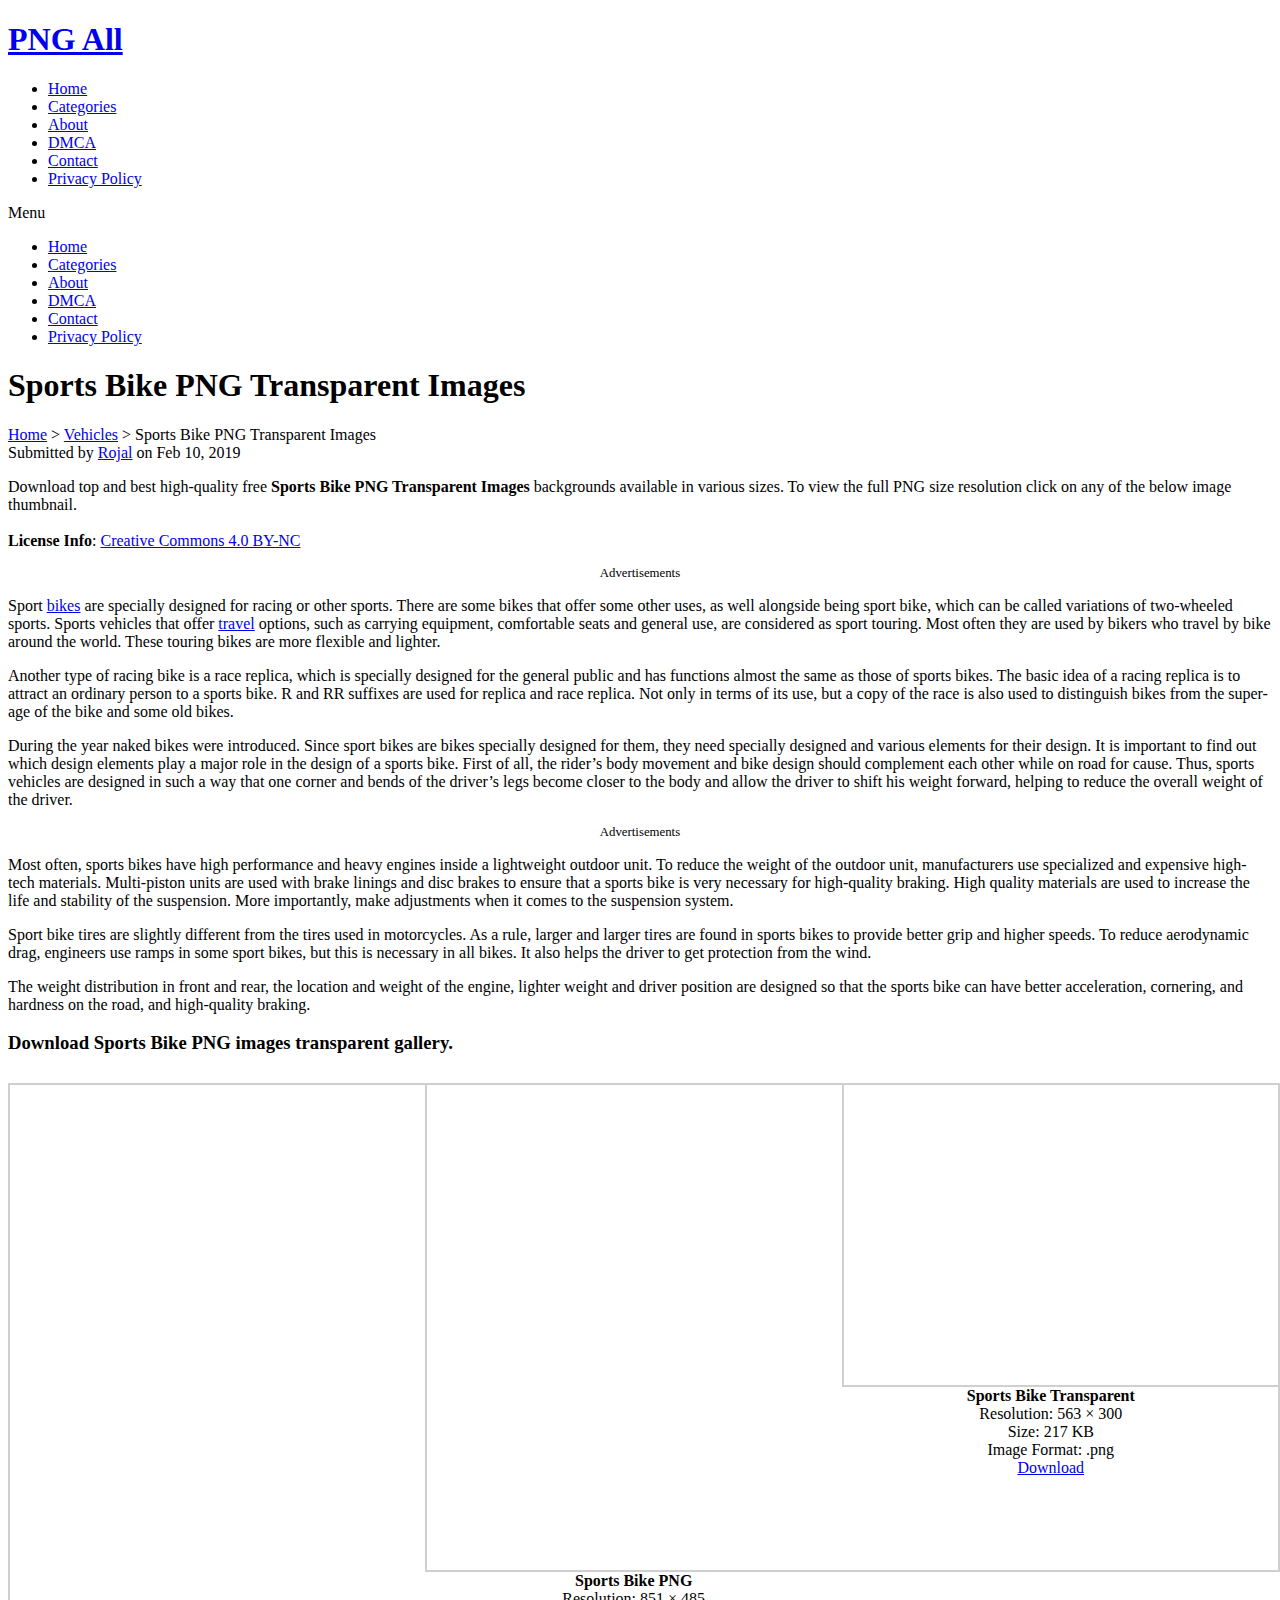
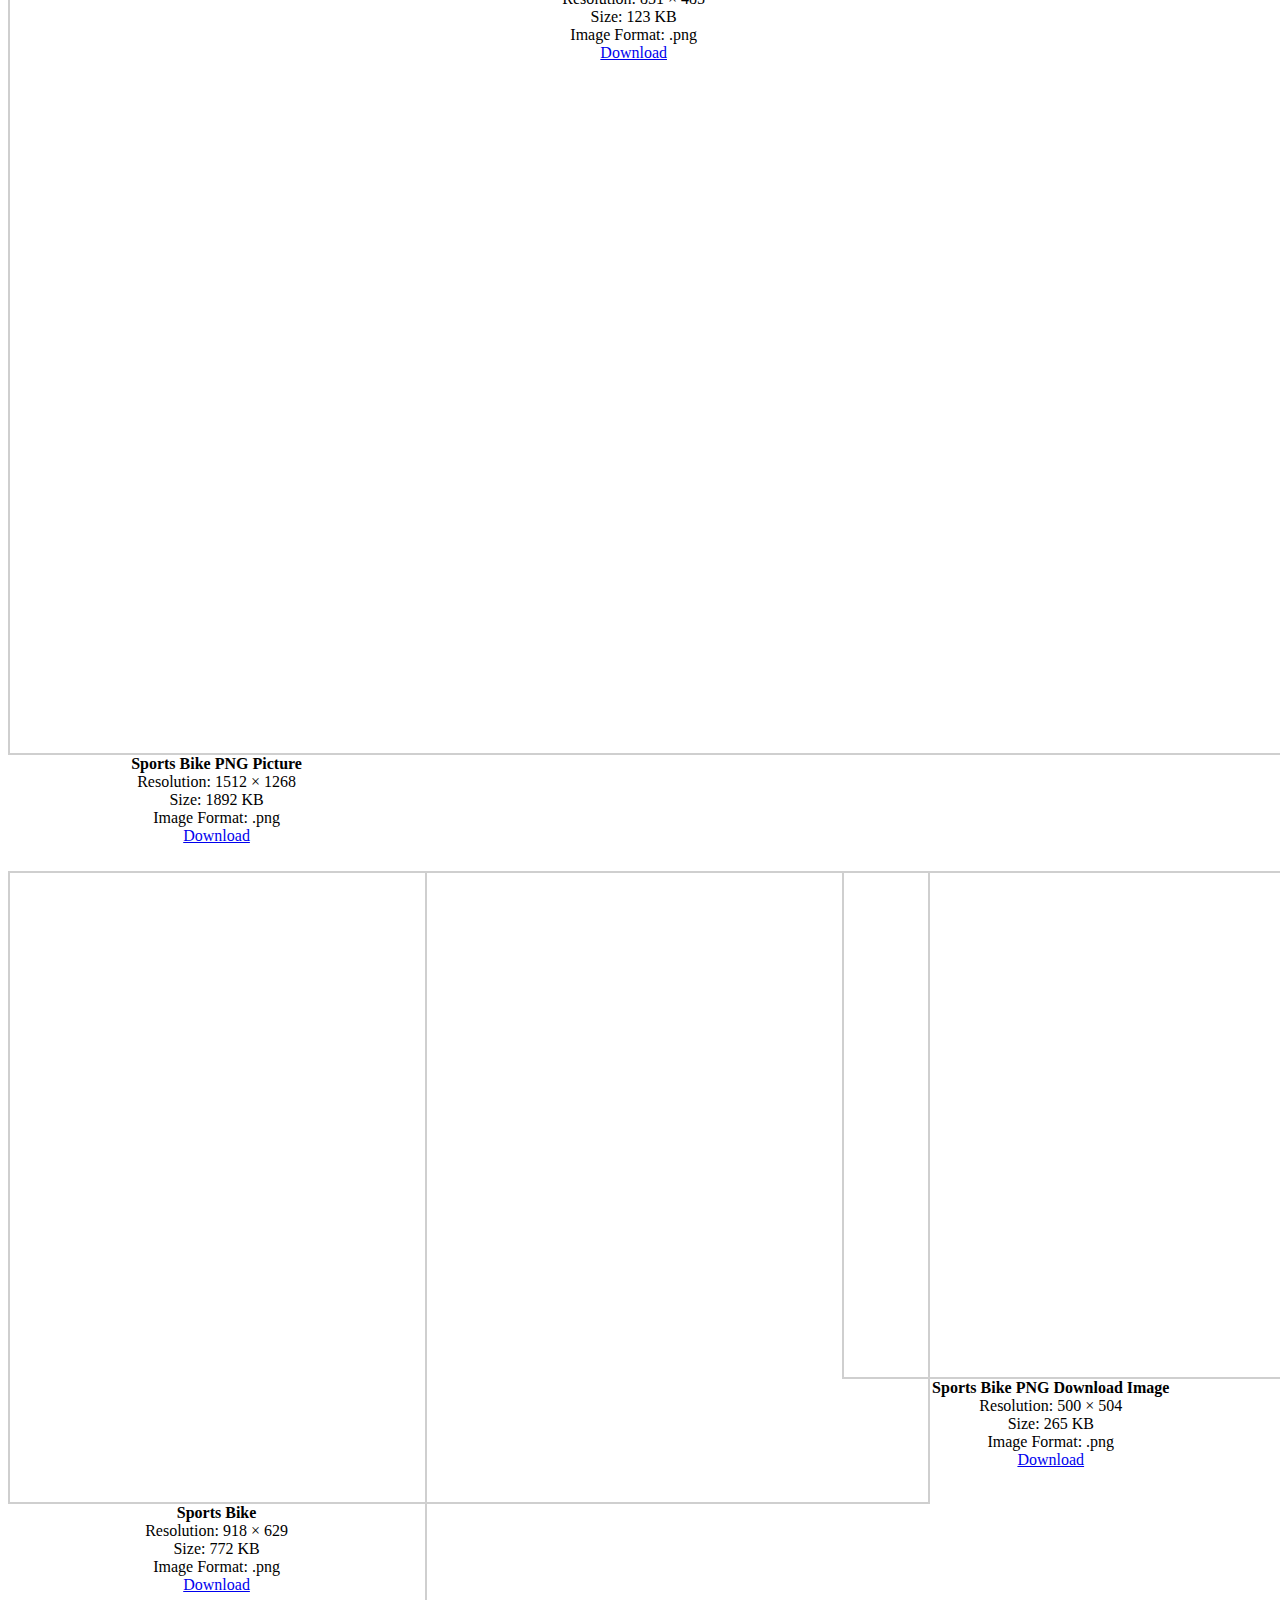
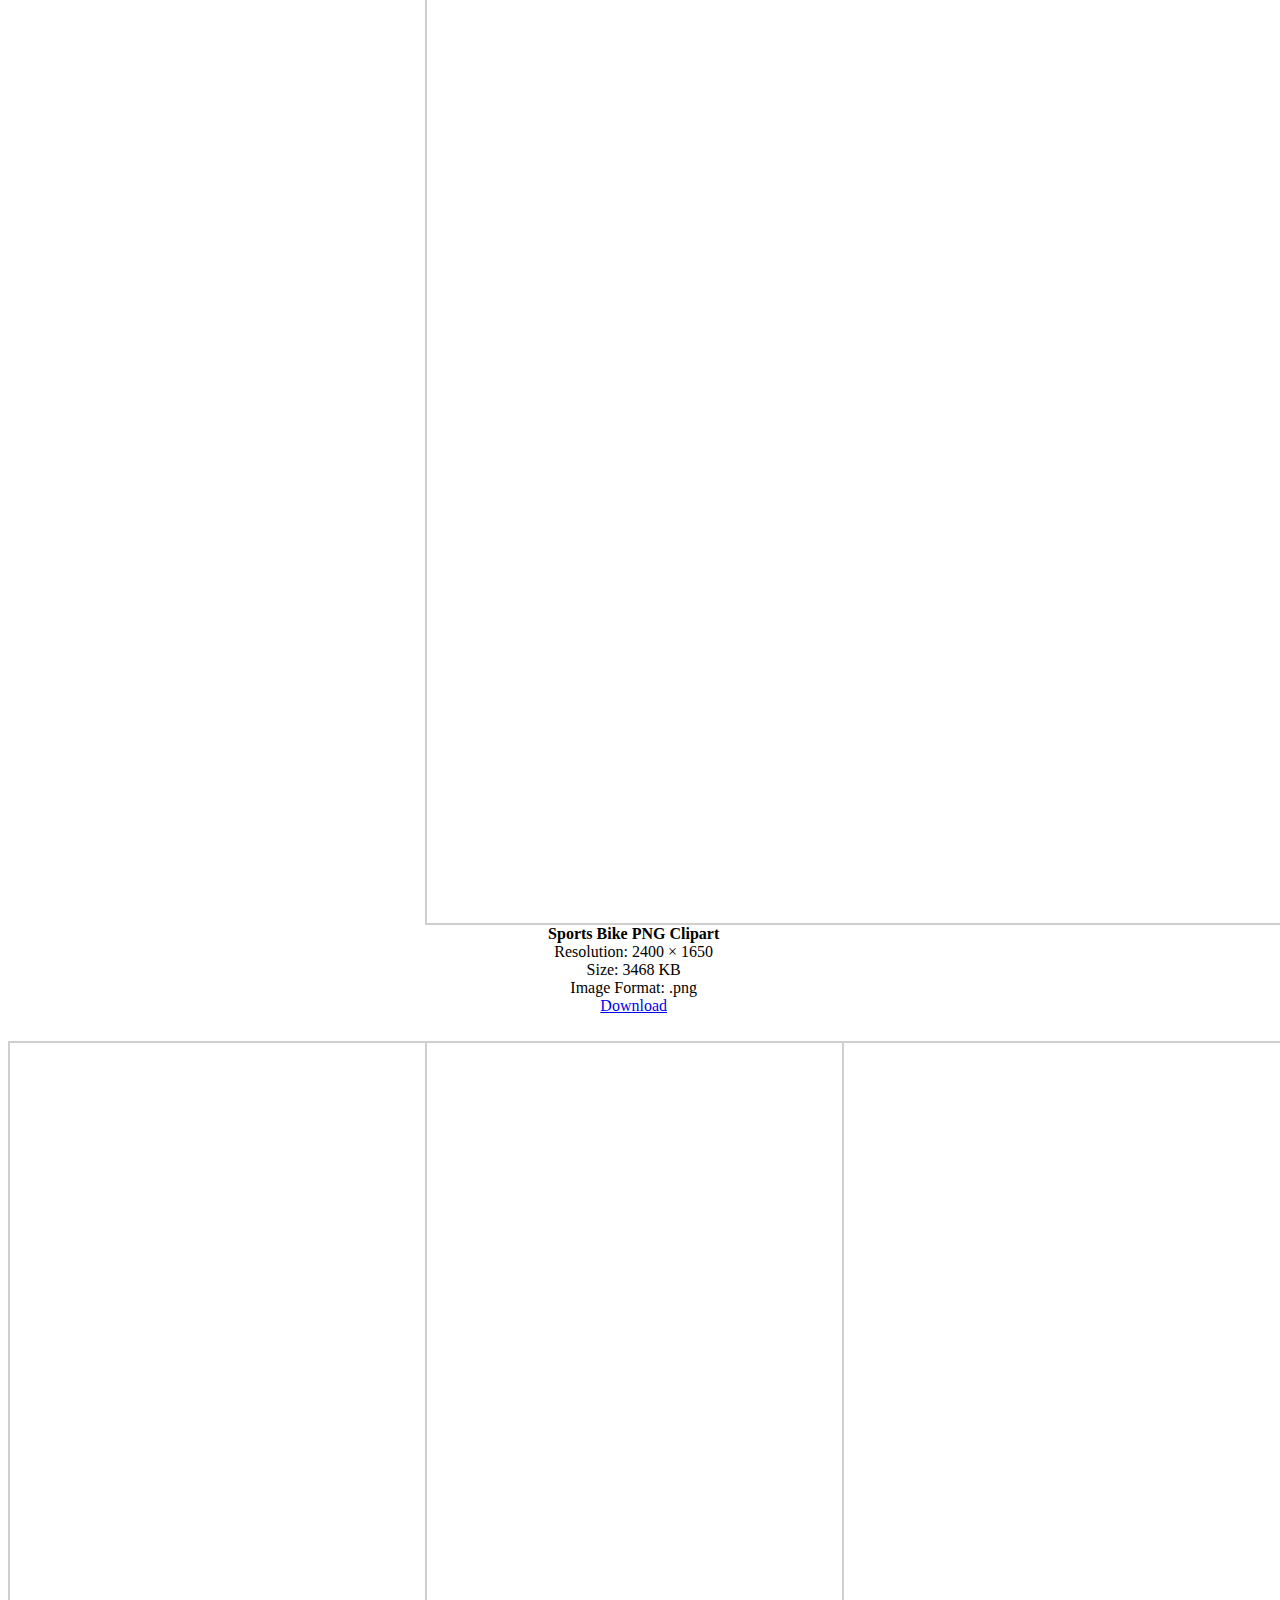
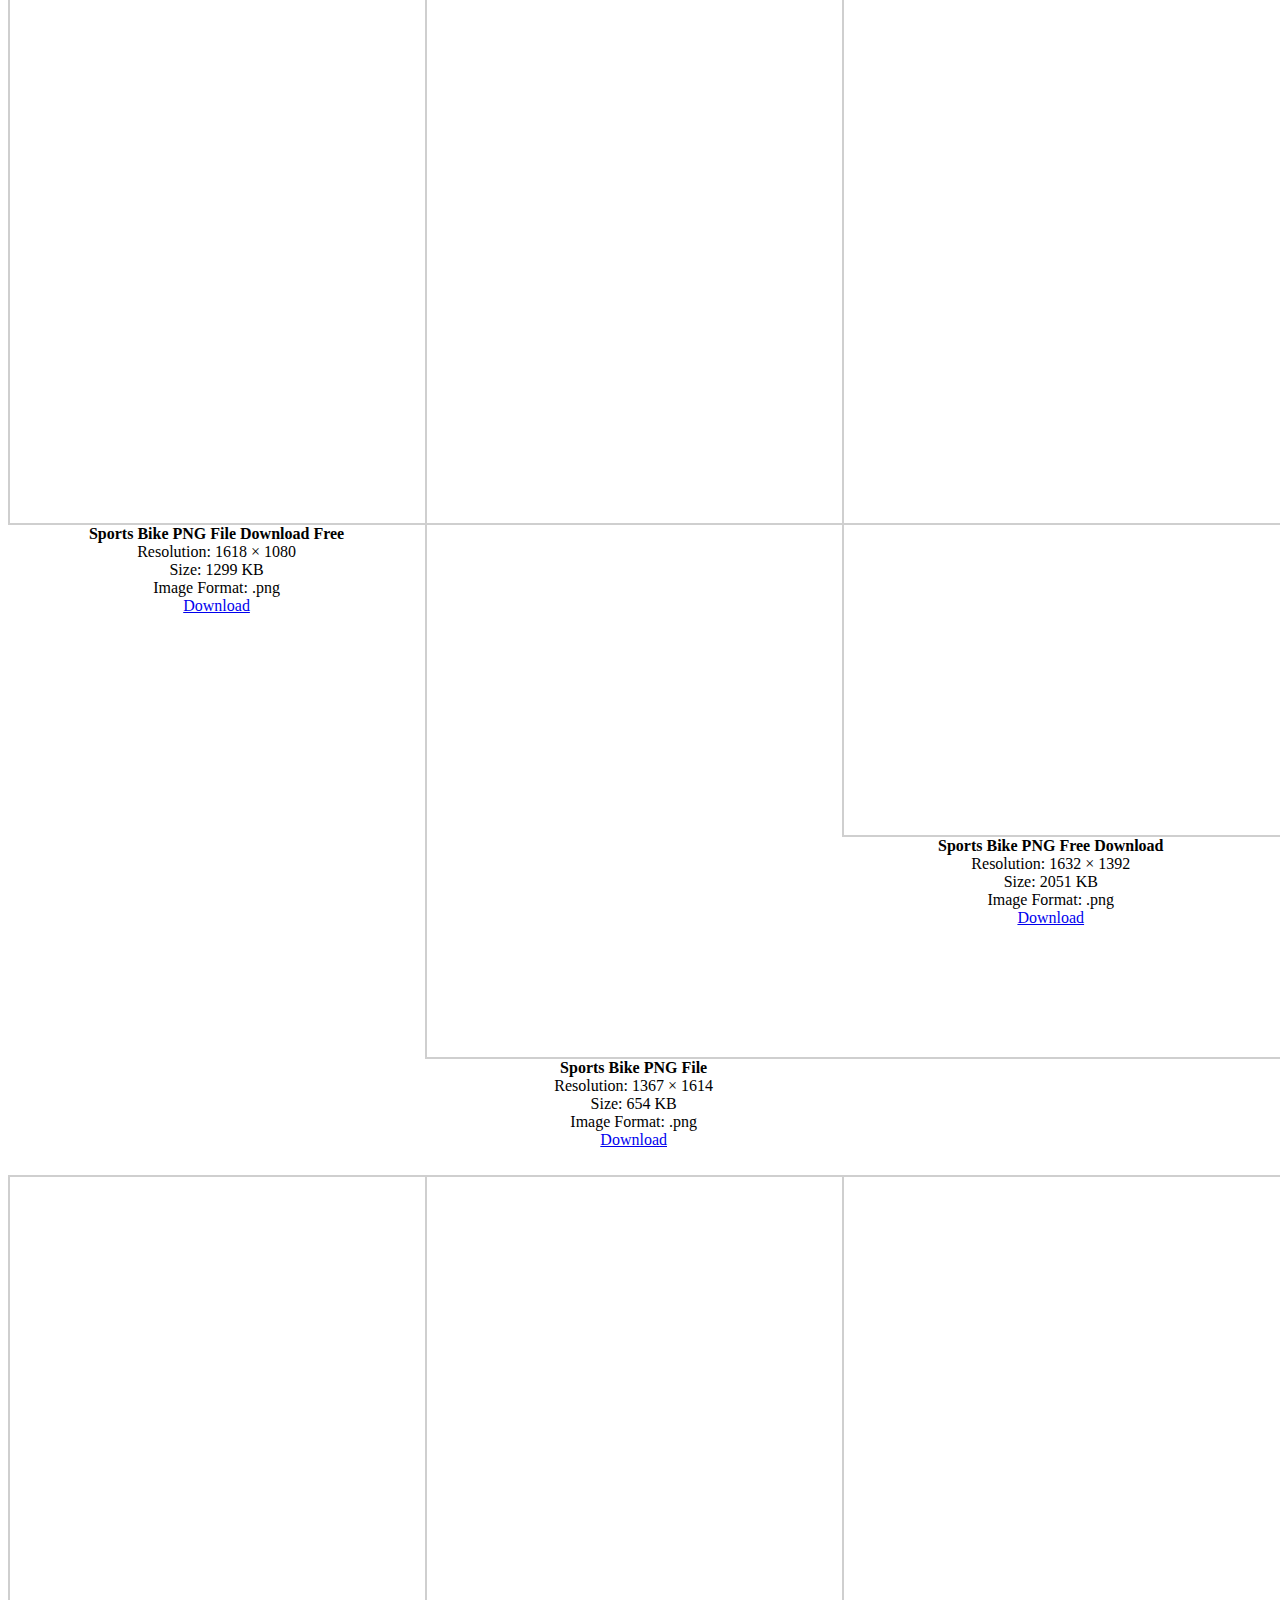
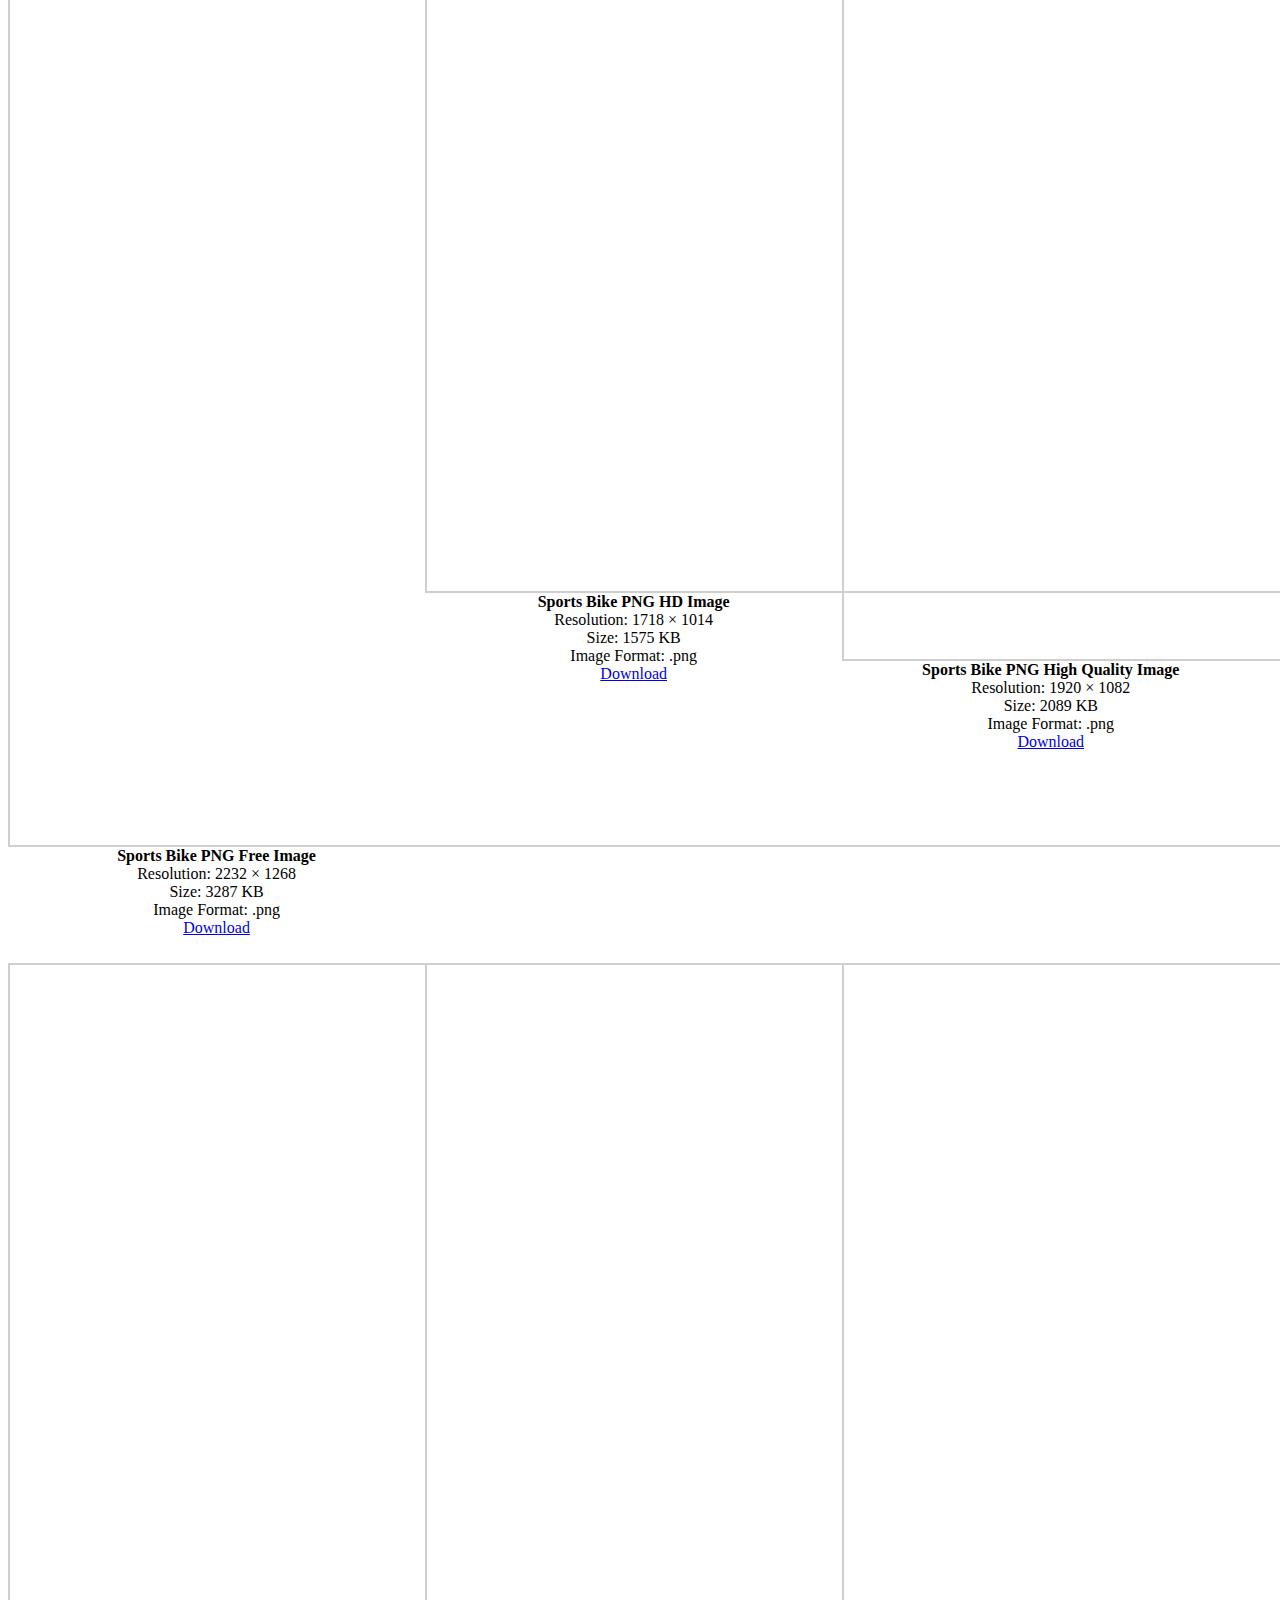
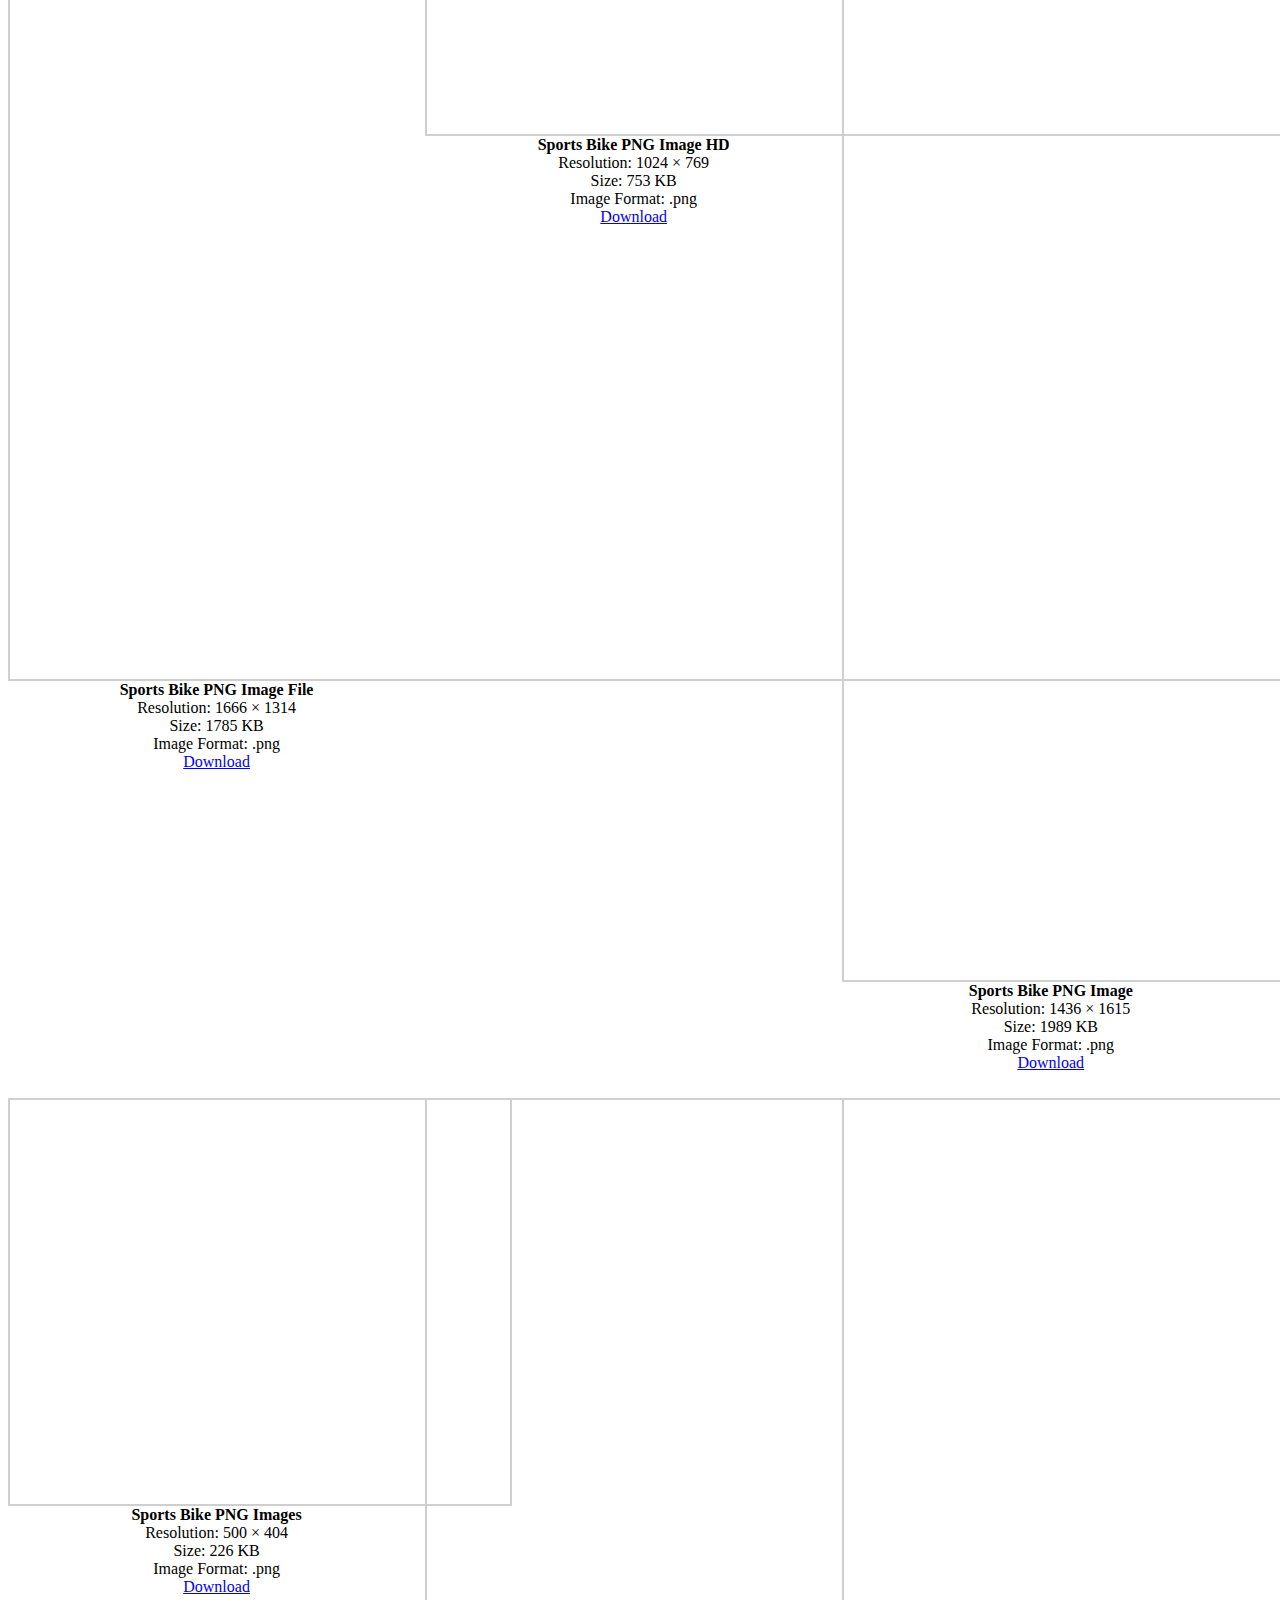
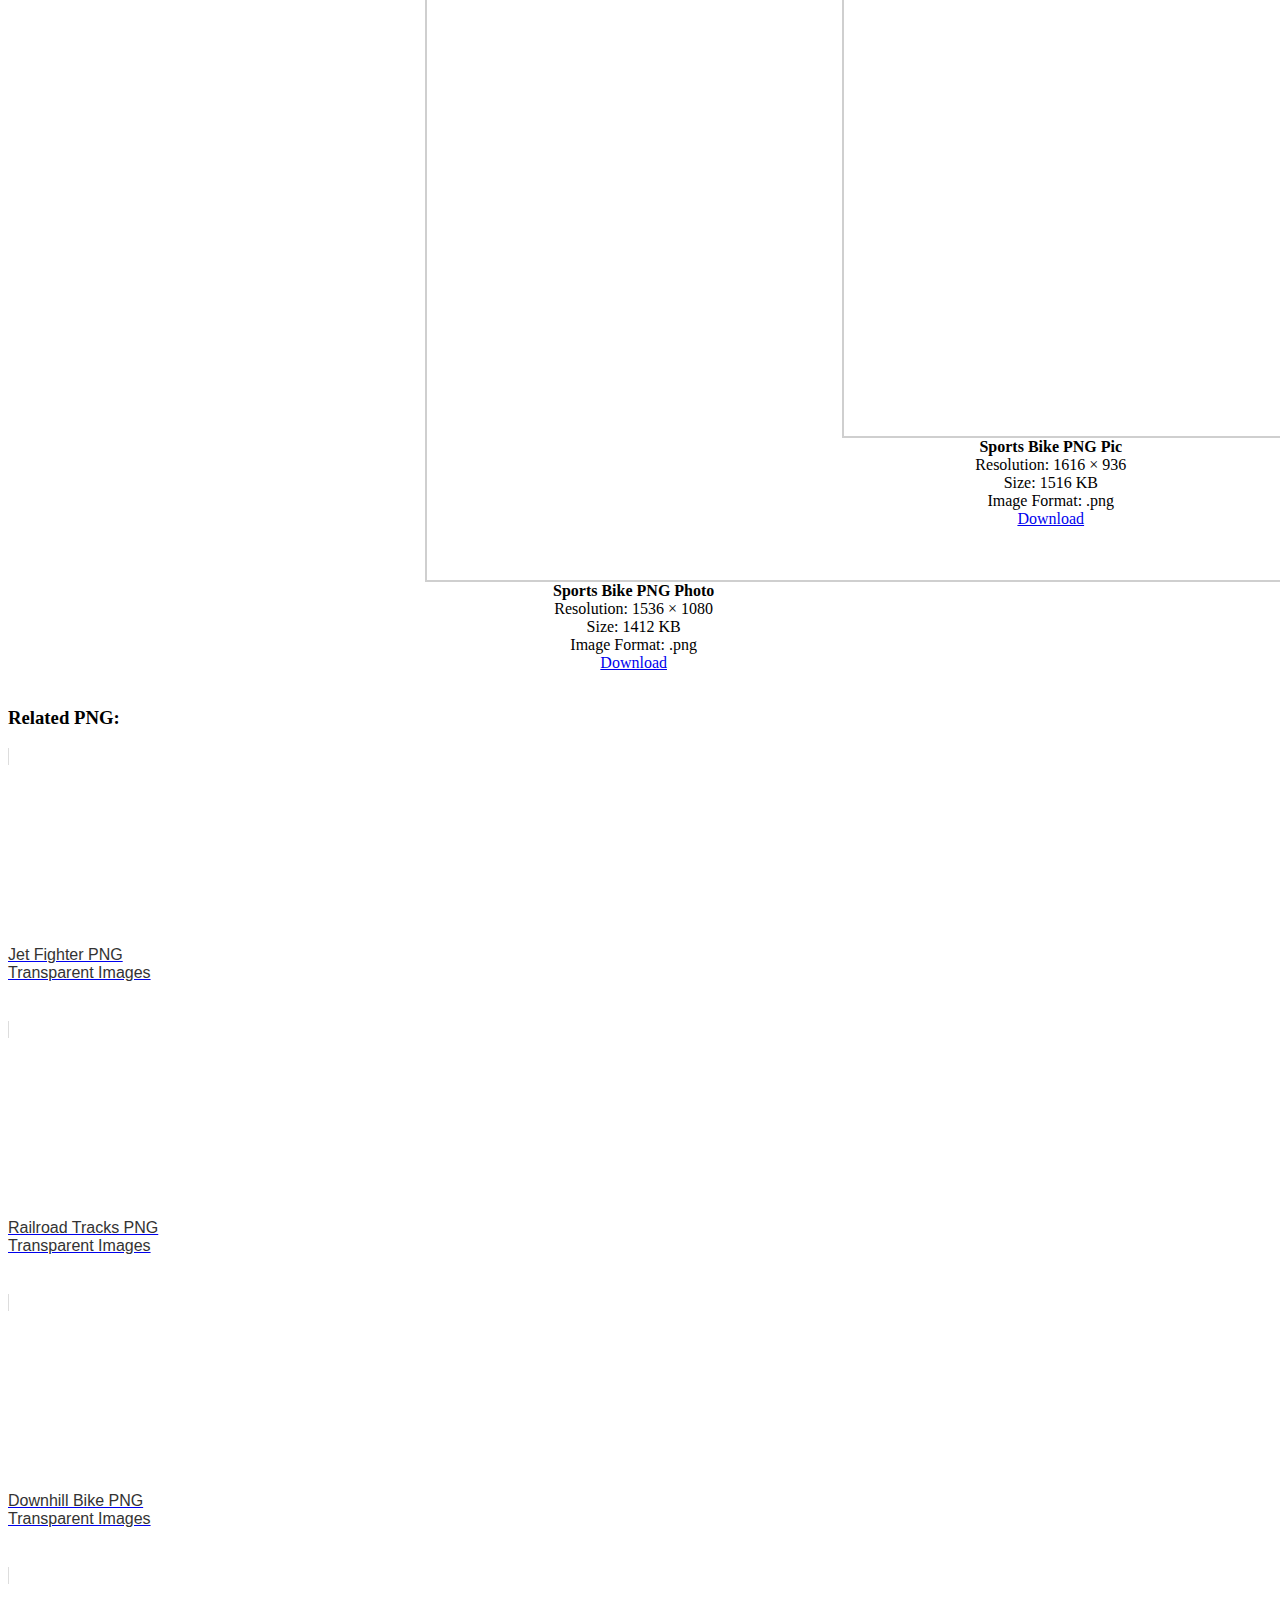
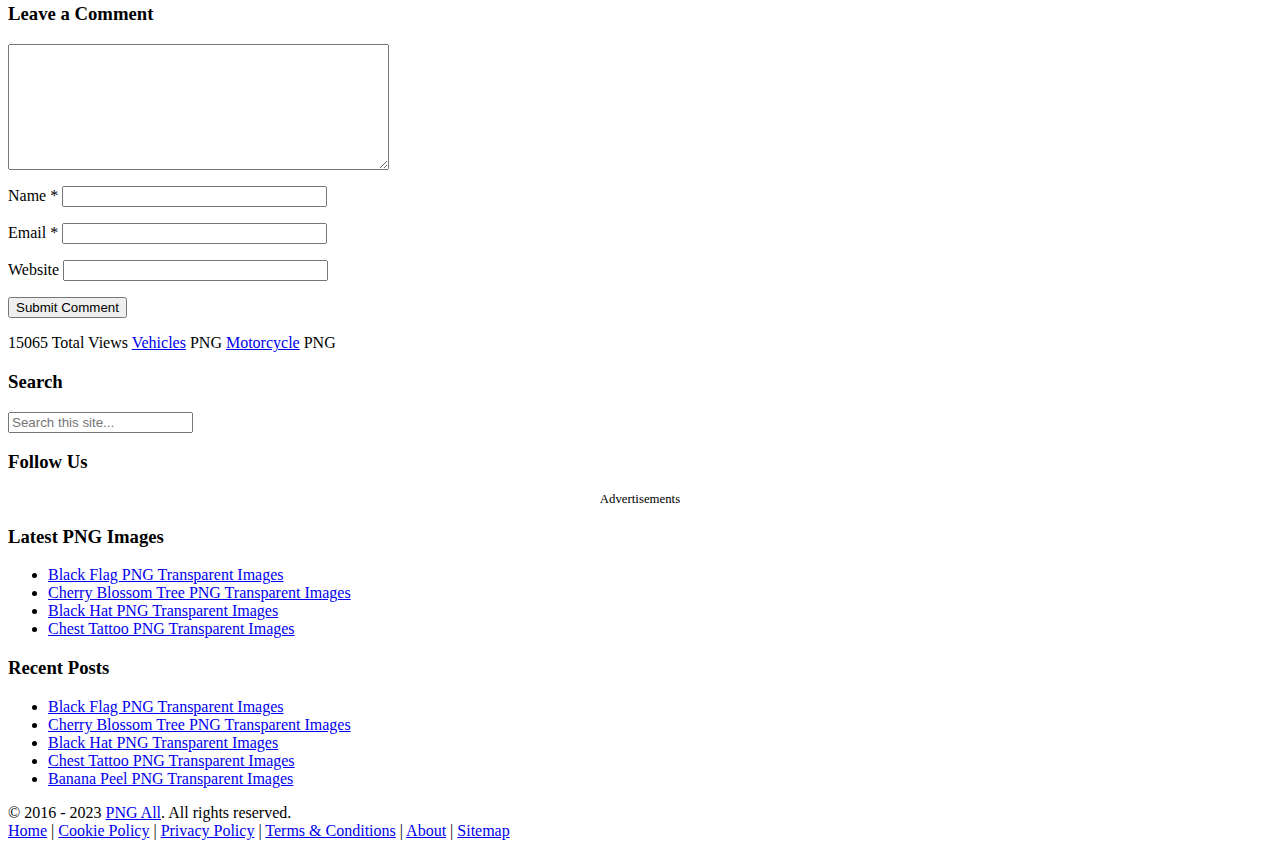
<file: images/bike-3.htm>
<!DOCTYPE html PUBLIC "-//W3C//DTD XHTML 1.0 Transitional//EN" "https://www.w3.org/TR/xhtml1/DTD/xhtml1-transitional.dtd">
<html xmlns="https://www.w3.org/1999/xhtml" dir="ltr" lang="en-US" xml:lang="en-US"
	prefix="og: https://ogp.me/ns#" >
<head><script>if(navigator.userAgent.match(/MSIE|Internet Explorer/i)||navigator.userAgent.match(/Trident\/7\..*?rv:11/i)){var href=document.location.href;if(!href.match(/[?&]nowprocket/)){if(href.indexOf("?")==-1){if(href.indexOf("#")==-1){document.location.href=href+"?nowprocket=1"}else{document.location.href=href.replace("#","?nowprocket=1#")}}else{if(href.indexOf("#")==-1){document.location.href=href+"&nowprocket=1"}else{document.location.href=href.replace("#","&nowprocket=1#")}}}}</script><script>class RocketLazyLoadScripts{constructor(e){this.triggerEvents=e,this.eventOptions={passive:!0},this.userEventListener=this.triggerListener.bind(this),this.delayedScripts={normal:[],async:[],defer:[]},this.allJQueries=[]}_addUserInteractionListener(e){this.triggerEvents.forEach((t=>window.addEventListener(t,e.userEventListener,e.eventOptions)))}_removeUserInteractionListener(e){this.triggerEvents.forEach((t=>window.removeEventListener(t,e.userEventListener,e.eventOptions)))}triggerListener(){this._removeUserInteractionListener(this),"loading"===document.readyState?document.addEventListener("DOMContentLoaded",this._loadEverythingNow.bind(this)):this._loadEverythingNow()}async _loadEverythingNow(){this._delayEventListeners(),this._delayJQueryReady(this),this._handleDocumentWrite(),this._registerAllDelayedScripts(),this._preloadAllScripts(),await this._loadScriptsFromList(this.delayedScripts.normal),await this._loadScriptsFromList(this.delayedScripts.defer),await this._loadScriptsFromList(this.delayedScripts.async),await this._triggerDOMContentLoaded(),await this._triggerWindowLoad(),window.dispatchEvent(new Event("rocket-allScriptsLoaded"))}_registerAllDelayedScripts(){document.querySelectorAll("script[type=rocketlazyloadscript]").forEach((e=>{e.hasAttribute("src")?e.hasAttribute("async")&&!1!==e.async?this.delayedScripts.async.push(e):e.hasAttribute("defer")&&!1!==e.defer||"module"===e.getAttribute("data-rocket-type")?this.delayedScripts.defer.push(e):this.delayedScripts.normal.push(e):this.delayedScripts.normal.push(e)}))}async _transformScript(e){return await this._requestAnimFrame(),new Promise((t=>{const n=document.createElement("script");let i;[...e.attributes].forEach((e=>{let t=e.nodeName;"type"!==t&&("data-rocket-type"===t&&(t="type",i=e.nodeValue),n.setAttribute(t,e.nodeValue))})),e.hasAttribute("src")&&this._isValidScriptType(i)?(n.addEventListener("load",t),n.addEventListener("error",t)):(n.text=e.text,t()),e.parentNode.replaceChild(n,e)}))}_isValidScriptType(e){return!e||""===e||"string"==typeof e&&["text/javascript","text/x-javascript","text/ecmascript","text/jscript","application/javascript","application/x-javascript","application/ecmascript","application/jscript","module"].includes(e.toLowerCase())}async _loadScriptsFromList(e){const t=e.shift();return t?(await this._transformScript(t),this._loadScriptsFromList(e)):Promise.resolve()}_preloadAllScripts(){var e=document.createDocumentFragment();[...this.delayedScripts.normal,...this.delayedScripts.defer,...this.delayedScripts.async].forEach((t=>{const n=t.getAttribute("src");if(n){const t=document.createElement("link");t.href=n,t.rel="preload",t.as="script",e.appendChild(t)}})),document.head.appendChild(e)}_delayEventListeners(){let e={};function t(t,n){!function(t){function n(n){return e[t].eventsToRewrite.indexOf(n)>=0?"rocket-"+n:n}e[t]||(e[t]={originalFunctions:{add:t.addEventListener,remove:t.removeEventListener},eventsToRewrite:[]},t.addEventListener=function(){arguments[0]=n(arguments[0]),e[t].originalFunctions.add.apply(t,arguments)},t.removeEventListener=function(){arguments[0]=n(arguments[0]),e[t].originalFunctions.remove.apply(t,arguments)})}(t),e[t].eventsToRewrite.push(n)}function n(e,t){let n=e[t];Object.defineProperty(e,t,{get:()=>n||function(){},set(i){e["rocket"+t]=n=i}})}t(document,"DOMContentLoaded"),t(window,"DOMContentLoaded"),t(window,"load"),t(window,"pageshow"),t(document,"readystatechange"),n(document,"onreadystatechange"),n(window,"onload"),n(window,"onpageshow")}_delayJQueryReady(e){let t=window.jQuery;Object.defineProperty(window,"jQuery",{get:()=>t,set(n){if(n&&n.fn&&!e.allJQueries.includes(n)){n.fn.ready=n.fn.init.prototype.ready=function(t){e.domReadyFired?t.bind(document)(n):document.addEventListener("rocket-DOMContentLoaded",(()=>t.bind(document)(n)))};const t=n.fn.on;n.fn.on=n.fn.init.prototype.on=function(){if(this[0]===window){function e(e){return e.split(" ").map((e=>"load"===e||0===e.indexOf("load.")?"rocket-jquery-load":e)).join(" ")}"string"==typeof arguments[0]||arguments[0]instanceof String?arguments[0]=e(arguments[0]):"object"==typeof arguments[0]&&Object.keys(arguments[0]).forEach((t=>{delete Object.assign(arguments[0],{[e(t)]:arguments[0][t]})[t]}))}return t.apply(this,arguments),this},e.allJQueries.push(n)}t=n}})}async _triggerDOMContentLoaded(){this.domReadyFired=!0,await this._requestAnimFrame(),document.dispatchEvent(new Event("rocket-DOMContentLoaded")),await this._requestAnimFrame(),window.dispatchEvent(new Event("rocket-DOMContentLoaded")),await this._requestAnimFrame(),document.dispatchEvent(new Event("rocket-readystatechange")),await this._requestAnimFrame(),document.rocketonreadystatechange&&document.rocketonreadystatechange()}async _triggerWindowLoad(){await this._requestAnimFrame(),window.dispatchEvent(new Event("rocket-load")),await this._requestAnimFrame(),window.rocketonload&&window.rocketonload(),await this._requestAnimFrame(),this.allJQueries.forEach((e=>e(window).trigger("rocket-jquery-load"))),window.dispatchEvent(new Event("rocket-pageshow")),await this._requestAnimFrame(),window.rocketonpageshow&&window.rocketonpageshow()}_handleDocumentWrite(){const e=new Map;document.write=document.writeln=function(t){const n=document.currentScript;n||console.error("WPRocket unable to document.write this: "+t);const i=document.createRange(),r=n.parentElement;let a=e.get(n);void 0===a&&(a=n.nextSibling,e.set(n,a));const o=document.createDocumentFragment();i.setStart(o,0),o.appendChild(i.createContextualFragment(t)),r.insertBefore(o,a)}}async _requestAnimFrame(){return new Promise((e=>requestAnimationFrame(e)))}static run(){const e=new RocketLazyLoadScripts(["keydown","mousemove","touchmove","touchstart","touchend","wheel"]);e._addUserInteractionListener(e)}}RocketLazyLoadScripts.run();
</script>
<meta http-equiv="Content-Type" content="text/html" charset="UTF-8" />
<meta name="viewport" content="width=device-width, initial-scale=1, maximum-scale=1">

<link rel="profile" href="https://gmpg.org/xfn/11" />
<link rel="alternate" type="application/rss+xml" title="PNG All RSS Feed" href="https://www.pngall.com/feed/" />
<link rel="alternate" type="application/atom+xml" title="PNG All Atom Feed" href="https://www.pngall.com/feed/atom/" />
<link rel="icon" href="/favicon.ico" type="image/x-icon" />

<link rel="pingback" href="https://www.pngall.com/xmlrpc.php" />
<link rel="alternate" hreflang="en" href="https://www.pngall.com" />
<link rel="alternate" hreflang="pt" href="https://www.pngall.com/pt/" />
<link rel="alternate" hreflang="ru" href="https://www.pngall.com/ru/" />
<link rel="alternate" hreflang="es" href="https://www.pngall.com/es/" />
<link rel="alternate" hreflang="th" href="https://www.pngall.com/th/" />
<link rel="alternate" hreflang="de" href="https://www.pngall.com/de/" />
<link rel="alternate" hreflang="ar" href="https://www.pngall.com/ar/" />
<link rel="alternate" hreflang="fr" href="https://www.pngall.com/fr/" />
<link rel="alternate" hreflang="id" href="https://www.pngall.com/id/" />
<link rel="alternate" hreflang="it" href="https://www.pngall.com/it/" />
<link rel="alternate" hreflang="nl" href="https://www.pngall.com/nl/" />
<link rel="alternate" hreflang="tl" href="https://www.pngall.com/tl/" />
<link rel="alternate" hreflang="tr" href="https://www.pngall.com/tr/" />
<!--[if lt IE 9]>
	<script src="https://www.pngall.com/wp-content/themes/boxes/js/css3-mediaqueries.js"></script>
<![endif]-->

<!--[if lt IE 7]>
	<link rel="stylesheet" href="https://www.pngall.com/wp-content/themes/boxes/css/font-awesome-ie7.min.css">
<![endif]-->

		<!-- All in One SEO 4.4.3 - aioseo.com -->
		<title>Sports Bike PNG Transparent Images - PNG All</title><link rel="stylesheet" href="https://www.pngall.com/wp-content/cache/min/1/1b25009649f9ca8ca386714467a91c90.css" media="all" data-minify="1" />
		<meta name="description" content="Sport bikes are specially designed for racing or other sports. There are some bikes that offer some other uses, as well alongside being sport bike, which can be called variations of two-wheeled sports. Sports vehicles that offer travel options, such as carrying equipment, comfortable seats and general use, are considered as sport touring. Most often" />
		<meta name="robots" content="max-image-preview:large" />
		<meta name="google-site-verification" content="PPv3unHKMV0IfV8I8_E3PqI6ZJzvb6SY-seidK9kAEQ" />
		<meta name="keywords" content="motorcycle" />
		<link rel="canonical" href="https://www.pngall.com/sports-bike-png/" />
		<meta name="generator" content="All in One SEO (AIOSEO) 4.4.3" />

		<!-- Google tag (gtag.js) -->
<script async src="https://www.googletagmanager.com/gtag/js?id=G-TVY252S8FQ"></script>
<script type="rocketlazyloadscript">
  window.dataLayer = window.dataLayer || [];
  function gtag(){dataLayer.push(arguments);}
  gtag('js', new Date());

  gtag('config', 'G-TVY252S8FQ');
</script>
		<meta property="og:locale" content="en_US" />
		<meta property="og:site_name" content="PNG All -" />
		<meta property="og:type" content="article" />
		<meta property="og:title" content="Sports Bike PNG Transparent Images - PNG All" />
		<meta property="og:description" content="Sport bikes are specially designed for racing or other sports. There are some bikes that offer some other uses, as well alongside being sport bike, which can be called variations of two-wheeled sports. Sports vehicles that offer travel options, such as carrying equipment, comfortable seats and general use, are considered as sport touring. Most often" />
		<meta property="og:url" content="https://www.pngall.com/sports-bike-png/" />
		<meta property="article:published_time" content="2019-02-10T08:52:31+00:00" />
		<meta property="article:modified_time" content="2019-02-10T08:52:31+00:00" />
		<meta property="article:publisher" content="https://www.facebook.com/pngall" />
		<meta name="twitter:card" content="summary_large_image" />
		<meta name="twitter:site" content="@pngallimg" />
		<meta name="twitter:title" content="Sports Bike PNG Transparent Images - PNG All" />
		<meta name="twitter:description" content="Sport bikes are specially designed for racing or other sports. There are some bikes that offer some other uses, as well alongside being sport bike, which can be called variations of two-wheeled sports. Sports vehicles that offer travel options, such as carrying equipment, comfortable seats and general use, are considered as sport touring. Most often" />
		<meta name="twitter:creator" content="@pngallimg" />
		<script type="application/ld+json" class="aioseo-schema">
			{"@context":"https:\/\/schema.org","@graph":[{"@type":"BlogPosting","@id":"https:\/\/www.pngall.com\/sports-bike-png\/#blogposting","name":"Sports Bike PNG Transparent Images - PNG All","headline":"Sports Bike PNG Transparent Images","author":{"@id":"https:\/\/www.pngall.com\/author\/rojal\/#author"},"publisher":{"@id":"https:\/\/www.pngall.com\/#organization"},"image":{"@type":"ImageObject","url":"https:\/\/www.pngall.com\/wp-content\/uploads\/2\/Sports-Bike-PNG-Picture.png","width":1512,"height":1268,"caption":"Sports Bike PNG Picture"},"datePublished":"2019-02-10T08:52:31+00:00","dateModified":"2019-02-10T08:52:31+00:00","inLanguage":"en-US","mainEntityOfPage":{"@id":"https:\/\/www.pngall.com\/sports-bike-png\/#webpage"},"isPartOf":{"@id":"https:\/\/www.pngall.com\/sports-bike-png\/#webpage"},"articleSection":"Vehicles, Motorcycle"},{"@type":"BreadcrumbList","@id":"https:\/\/www.pngall.com\/sports-bike-png\/#breadcrumblist","itemListElement":[{"@type":"ListItem","@id":"https:\/\/www.pngall.com\/#listItem","position":1,"item":{"@type":"WebPage","@id":"https:\/\/www.pngall.com\/","name":"Home","description":"PNGAll is a PNG web-blog where you can find best high-quality free PNG images on various categories such as animals, food, nature, things, objects and more.","url":"https:\/\/www.pngall.com\/"},"nextItem":"https:\/\/www.pngall.com\/sports-bike-png\/#listItem"},{"@type":"ListItem","@id":"https:\/\/www.pngall.com\/sports-bike-png\/#listItem","position":2,"item":{"@type":"WebPage","@id":"https:\/\/www.pngall.com\/sports-bike-png\/","name":"Sports Bike PNG Transparent Images","description":"Sport bikes are specially designed for racing or other sports. There are some bikes that offer some other uses, as well alongside being sport bike, which can be called variations of two-wheeled sports. Sports vehicles that offer travel options, such as carrying equipment, comfortable seats and general use, are considered as sport touring. Most often","url":"https:\/\/www.pngall.com\/sports-bike-png\/"},"previousItem":"https:\/\/www.pngall.com\/#listItem"}]},{"@type":"Organization","@id":"https:\/\/www.pngall.com\/#organization","name":"PNG All","url":"https:\/\/www.pngall.com\/","sameAs":["https:\/\/www.facebook.com\/pngall","https:\/\/www.twitter.com\/pngallimg"]},{"@type":"Person","@id":"https:\/\/www.pngall.com\/author\/rojal\/#author","url":"https:\/\/www.pngall.com\/author\/rojal\/","name":"Rojal","image":{"@type":"ImageObject","@id":"https:\/\/www.pngall.com\/sports-bike-png\/#authorImage","url":"https:\/\/secure.gravatar.com\/avatar\/84d5cc5721a1ce3a23a196f35fba7267?s=96&d=mm&r=g","width":96,"height":96,"caption":"Rojal"}},{"@type":"WebPage","@id":"https:\/\/www.pngall.com\/sports-bike-png\/#webpage","url":"https:\/\/www.pngall.com\/sports-bike-png\/","name":"Sports Bike PNG Transparent Images - PNG All","description":"Sport bikes are specially designed for racing or other sports. There are some bikes that offer some other uses, as well alongside being sport bike, which can be called variations of two-wheeled sports. Sports vehicles that offer travel options, such as carrying equipment, comfortable seats and general use, are considered as sport touring. Most often","inLanguage":"en-US","isPartOf":{"@id":"https:\/\/www.pngall.com\/#website"},"breadcrumb":{"@id":"https:\/\/www.pngall.com\/sports-bike-png\/#breadcrumblist"},"author":{"@id":"https:\/\/www.pngall.com\/author\/rojal\/#author"},"creator":{"@id":"https:\/\/www.pngall.com\/author\/rojal\/#author"},"image":{"@type":"ImageObject","url":"https:\/\/www.pngall.com\/wp-content\/uploads\/2\/Sports-Bike-PNG-Picture.png","@id":"https:\/\/www.pngall.com\/#mainImage","width":1512,"height":1268,"caption":"Sports Bike PNG Picture"},"primaryImageOfPage":{"@id":"https:\/\/www.pngall.com\/sports-bike-png\/#mainImage"},"datePublished":"2019-02-10T08:52:31+00:00","dateModified":"2019-02-10T08:52:31+00:00"},{"@type":"WebSite","@id":"https:\/\/www.pngall.com\/#website","url":"https:\/\/www.pngall.com\/","name":"PNG All","inLanguage":"en-US","publisher":{"@id":"https:\/\/www.pngall.com\/#organization"}}]}
		</script>
		<!-- All in One SEO -->


<link rel="alternate" type="application/rss+xml" title="PNG All &raquo; Feed" href="https://www.pngall.com/feed/" />
<link rel="alternate" type="application/rss+xml" title="PNG All &raquo; Comments Feed" href="https://www.pngall.com/comments/feed/" />
<link rel="alternate" type="application/rss+xml" title="PNG All &raquo; Sports Bike PNG Transparent Images Comments Feed" href="https://www.pngall.com/sports-bike-png/feed/" />
<meta content="boxes v.1.0" name="generator"/><meta content="Theme Junkie Framework v.1.0.5" name="generator"/><style type="text/css">
img.wp-smiley,
img.emoji {
	display: inline !important;
	border: none !important;
	box-shadow: none !important;
	height: 1em !important;
	width: 1em !important;
	margin: 0 0.07em !important;
	vertical-align: -0.1em !important;
	background: none !important;
	padding: 0 !important;
}
</style>
	


<style id='global-styles-inline-css' type='text/css'>
body{--wp--preset--color--black: #000000;--wp--preset--color--cyan-bluish-gray: #abb8c3;--wp--preset--color--white: #ffffff;--wp--preset--color--pale-pink: #f78da7;--wp--preset--color--vivid-red: #cf2e2e;--wp--preset--color--luminous-vivid-orange: #ff6900;--wp--preset--color--luminous-vivid-amber: #fcb900;--wp--preset--color--light-green-cyan: #7bdcb5;--wp--preset--color--vivid-green-cyan: #00d084;--wp--preset--color--pale-cyan-blue: #8ed1fc;--wp--preset--color--vivid-cyan-blue: #0693e3;--wp--preset--color--vivid-purple: #9b51e0;--wp--preset--gradient--vivid-cyan-blue-to-vivid-purple: linear-gradient(135deg,rgba(6,147,227,1) 0%,rgb(155,81,224) 100%);--wp--preset--gradient--light-green-cyan-to-vivid-green-cyan: linear-gradient(135deg,rgb(122,220,180) 0%,rgb(0,208,130) 100%);--wp--preset--gradient--luminous-vivid-amber-to-luminous-vivid-orange: linear-gradient(135deg,rgba(252,185,0,1) 0%,rgba(255,105,0,1) 100%);--wp--preset--gradient--luminous-vivid-orange-to-vivid-red: linear-gradient(135deg,rgba(255,105,0,1) 0%,rgb(207,46,46) 100%);--wp--preset--gradient--very-light-gray-to-cyan-bluish-gray: linear-gradient(135deg,rgb(238,238,238) 0%,rgb(169,184,195) 100%);--wp--preset--gradient--cool-to-warm-spectrum: linear-gradient(135deg,rgb(74,234,220) 0%,rgb(151,120,209) 20%,rgb(207,42,186) 40%,rgb(238,44,130) 60%,rgb(251,105,98) 80%,rgb(254,248,76) 100%);--wp--preset--gradient--blush-light-purple: linear-gradient(135deg,rgb(255,206,236) 0%,rgb(152,150,240) 100%);--wp--preset--gradient--blush-bordeaux: linear-gradient(135deg,rgb(254,205,165) 0%,rgb(254,45,45) 50%,rgb(107,0,62) 100%);--wp--preset--gradient--luminous-dusk: linear-gradient(135deg,rgb(255,203,112) 0%,rgb(199,81,192) 50%,rgb(65,88,208) 100%);--wp--preset--gradient--pale-ocean: linear-gradient(135deg,rgb(255,245,203) 0%,rgb(182,227,212) 50%,rgb(51,167,181) 100%);--wp--preset--gradient--electric-grass: linear-gradient(135deg,rgb(202,248,128) 0%,rgb(113,206,126) 100%);--wp--preset--gradient--midnight: linear-gradient(135deg,rgb(2,3,129) 0%,rgb(40,116,252) 100%);--wp--preset--duotone--dark-grayscale: url('#wp-duotone-dark-grayscale');--wp--preset--duotone--grayscale: url('#wp-duotone-grayscale');--wp--preset--duotone--purple-yellow: url('#wp-duotone-purple-yellow');--wp--preset--duotone--blue-red: url('#wp-duotone-blue-red');--wp--preset--duotone--midnight: url('#wp-duotone-midnight');--wp--preset--duotone--magenta-yellow: url('#wp-duotone-magenta-yellow');--wp--preset--duotone--purple-green: url('#wp-duotone-purple-green');--wp--preset--duotone--blue-orange: url('#wp-duotone-blue-orange');--wp--preset--font-size--small: 13px;--wp--preset--font-size--medium: 20px;--wp--preset--font-size--large: 36px;--wp--preset--font-size--x-large: 42px;--wp--preset--spacing--20: 0.44rem;--wp--preset--spacing--30: 0.67rem;--wp--preset--spacing--40: 1rem;--wp--preset--spacing--50: 1.5rem;--wp--preset--spacing--60: 2.25rem;--wp--preset--spacing--70: 3.38rem;--wp--preset--spacing--80: 5.06rem;}:where(.is-layout-flex){gap: 0.5em;}body .is-layout-flow > .alignleft{float: left;margin-inline-start: 0;margin-inline-end: 2em;}body .is-layout-flow > .alignright{float: right;margin-inline-start: 2em;margin-inline-end: 0;}body .is-layout-flow > .aligncenter{margin-left: auto !important;margin-right: auto !important;}body .is-layout-constrained > .alignleft{float: left;margin-inline-start: 0;margin-inline-end: 2em;}body .is-layout-constrained > .alignright{float: right;margin-inline-start: 2em;margin-inline-end: 0;}body .is-layout-constrained > .aligncenter{margin-left: auto !important;margin-right: auto !important;}body .is-layout-constrained > :where(:not(.alignleft):not(.alignright):not(.alignfull)){max-width: var(--wp--style--global--content-size);margin-left: auto !important;margin-right: auto !important;}body .is-layout-constrained > .alignwide{max-width: var(--wp--style--global--wide-size);}body .is-layout-flex{display: flex;}body .is-layout-flex{flex-wrap: wrap;align-items: center;}body .is-layout-flex > *{margin: 0;}:where(.wp-block-columns.is-layout-flex){gap: 2em;}.has-black-color{color: var(--wp--preset--color--black) !important;}.has-cyan-bluish-gray-color{color: var(--wp--preset--color--cyan-bluish-gray) !important;}.has-white-color{color: var(--wp--preset--color--white) !important;}.has-pale-pink-color{color: var(--wp--preset--color--pale-pink) !important;}.has-vivid-red-color{color: var(--wp--preset--color--vivid-red) !important;}.has-luminous-vivid-orange-color{color: var(--wp--preset--color--luminous-vivid-orange) !important;}.has-luminous-vivid-amber-color{color: var(--wp--preset--color--luminous-vivid-amber) !important;}.has-light-green-cyan-color{color: var(--wp--preset--color--light-green-cyan) !important;}.has-vivid-green-cyan-color{color: var(--wp--preset--color--vivid-green-cyan) !important;}.has-pale-cyan-blue-color{color: var(--wp--preset--color--pale-cyan-blue) !important;}.has-vivid-cyan-blue-color{color: var(--wp--preset--color--vivid-cyan-blue) !important;}.has-vivid-purple-color{color: var(--wp--preset--color--vivid-purple) !important;}.has-black-background-color{background-color: var(--wp--preset--color--black) !important;}.has-cyan-bluish-gray-background-color{background-color: var(--wp--preset--color--cyan-bluish-gray) !important;}.has-white-background-color{background-color: var(--wp--preset--color--white) !important;}.has-pale-pink-background-color{background-color: var(--wp--preset--color--pale-pink) !important;}.has-vivid-red-background-color{background-color: var(--wp--preset--color--vivid-red) !important;}.has-luminous-vivid-orange-background-color{background-color: var(--wp--preset--color--luminous-vivid-orange) !important;}.has-luminous-vivid-amber-background-color{background-color: var(--wp--preset--color--luminous-vivid-amber) !important;}.has-light-green-cyan-background-color{background-color: var(--wp--preset--color--light-green-cyan) !important;}.has-vivid-green-cyan-background-color{background-color: var(--wp--preset--color--vivid-green-cyan) !important;}.has-pale-cyan-blue-background-color{background-color: var(--wp--preset--color--pale-cyan-blue) !important;}.has-vivid-cyan-blue-background-color{background-color: var(--wp--preset--color--vivid-cyan-blue) !important;}.has-vivid-purple-background-color{background-color: var(--wp--preset--color--vivid-purple) !important;}.has-black-border-color{border-color: var(--wp--preset--color--black) !important;}.has-cyan-bluish-gray-border-color{border-color: var(--wp--preset--color--cyan-bluish-gray) !important;}.has-white-border-color{border-color: var(--wp--preset--color--white) !important;}.has-pale-pink-border-color{border-color: var(--wp--preset--color--pale-pink) !important;}.has-vivid-red-border-color{border-color: var(--wp--preset--color--vivid-red) !important;}.has-luminous-vivid-orange-border-color{border-color: var(--wp--preset--color--luminous-vivid-orange) !important;}.has-luminous-vivid-amber-border-color{border-color: var(--wp--preset--color--luminous-vivid-amber) !important;}.has-light-green-cyan-border-color{border-color: var(--wp--preset--color--light-green-cyan) !important;}.has-vivid-green-cyan-border-color{border-color: var(--wp--preset--color--vivid-green-cyan) !important;}.has-pale-cyan-blue-border-color{border-color: var(--wp--preset--color--pale-cyan-blue) !important;}.has-vivid-cyan-blue-border-color{border-color: var(--wp--preset--color--vivid-cyan-blue) !important;}.has-vivid-purple-border-color{border-color: var(--wp--preset--color--vivid-purple) !important;}.has-vivid-cyan-blue-to-vivid-purple-gradient-background{background: var(--wp--preset--gradient--vivid-cyan-blue-to-vivid-purple) !important;}.has-light-green-cyan-to-vivid-green-cyan-gradient-background{background: var(--wp--preset--gradient--light-green-cyan-to-vivid-green-cyan) !important;}.has-luminous-vivid-amber-to-luminous-vivid-orange-gradient-background{background: var(--wp--preset--gradient--luminous-vivid-amber-to-luminous-vivid-orange) !important;}.has-luminous-vivid-orange-to-vivid-red-gradient-background{background: var(--wp--preset--gradient--luminous-vivid-orange-to-vivid-red) !important;}.has-very-light-gray-to-cyan-bluish-gray-gradient-background{background: var(--wp--preset--gradient--very-light-gray-to-cyan-bluish-gray) !important;}.has-cool-to-warm-spectrum-gradient-background{background: var(--wp--preset--gradient--cool-to-warm-spectrum) !important;}.has-blush-light-purple-gradient-background{background: var(--wp--preset--gradient--blush-light-purple) !important;}.has-blush-bordeaux-gradient-background{background: var(--wp--preset--gradient--blush-bordeaux) !important;}.has-luminous-dusk-gradient-background{background: var(--wp--preset--gradient--luminous-dusk) !important;}.has-pale-ocean-gradient-background{background: var(--wp--preset--gradient--pale-ocean) !important;}.has-electric-grass-gradient-background{background: var(--wp--preset--gradient--electric-grass) !important;}.has-midnight-gradient-background{background: var(--wp--preset--gradient--midnight) !important;}.has-small-font-size{font-size: var(--wp--preset--font-size--small) !important;}.has-medium-font-size{font-size: var(--wp--preset--font-size--medium) !important;}.has-large-font-size{font-size: var(--wp--preset--font-size--large) !important;}.has-x-large-font-size{font-size: var(--wp--preset--font-size--x-large) !important;}
.wp-block-navigation a:where(:not(.wp-element-button)){color: inherit;}
:where(.wp-block-columns.is-layout-flex){gap: 2em;}
.wp-block-pullquote{font-size: 1.5em;line-height: 1.6;}
</style>







<script type="rocketlazyloadscript" data-rocket-type='text/javascript' src='https://www.pngall.com/wp-content/themes/boxes/js/jquery.min.js?ver=1.8.3' id='jquery-js'></script>
<script type="rocketlazyloadscript" data-rocket-type='text/javascript' src='https://www.pngall.com/wp-content/themes/boxes/js/jquery-ui-1.8.5.custom.min.js?ver=1.8.5' id='jquery-ui-js'></script>
<script type="rocketlazyloadscript" data-rocket-type='text/javascript' src='https://www.pngall.com/wp-content/themes/boxes/js/jquery.flexslider-min.js?ver=2.2.0' id='jquery-flexslider-js'></script>
<script type="rocketlazyloadscript" data-minify="1" data-rocket-type='text/javascript' src='https://www.pngall.com/wp-content/cache/min/1/wp-content/themes/boxes/js/superfish.js?ver=1697631667' id='jquery-superfish-js'></script>
<script type="rocketlazyloadscript" data-minify="1" data-rocket-type='text/javascript' src='https://www.pngall.com/wp-content/cache/min/1/wp-content/themes/boxes/js/html5.js?ver=1697631667' id='html5-js'></script>
<script type="rocketlazyloadscript" data-minify="1" data-rocket-type='text/javascript' src='https://www.pngall.com/wp-content/cache/min/1/wp-content/themes/boxes/js/custom.js?ver=1697631667' id='jquery-custom-js'></script>
<script type="rocketlazyloadscript" data-minify="1" data-rocket-type='text/javascript' src='https://www.pngall.com/wp-content/cache/min/1/wp-content/themes/boxes/functions/shortcodes/shortcodes.js?ver=1697631667' id='tj_shortcodes-js'></script>
<link rel="https://api.w.org/" href="https://www.pngall.com/wp-json/" /><link rel="alternate" type="application/json" href="https://www.pngall.com/wp-json/wp/v2/posts/28637" /><link rel="EditURI" type="application/rsd+xml" title="RSD" href="https://www.pngall.com/xmlrpc.php?rsd" />
<link rel="wlwmanifest" type="application/wlwmanifest+xml" href="https://www.pngall.com/wp-includes/wlwmanifest.xml" />

<link rel='shortlink' href='https://www.pngall.com/?p=28637' />
			<style>
			#related_posts_thumbnails li{
				border-right: 1px solid #DDDDDD;
				background-color: #FFFFFF			}
			#related_posts_thumbnails li:hover{
				background-color: #EEEEEF;
			}
			.relpost_content{
				font-size:	16px;
				color: 		#333333;
			}
			.relpost-block-single{
				background-color: #FFFFFF;
				border-right: 1px solid  #DDDDDD;
				border-left: 1px solid  #DDDDDD;
				margin-right: -1px;
			}
			.relpost-block-single:hover{
				background-color: #EEEEEF;
			}
		</style>

	<!-- Custom Styling -->
<style type="text/css">
body { }        
.flexslider {display: none;}          
</style>
<noscript><style id="rocket-lazyload-nojs-css">.rll-youtube-player, [data-lazy-src]{display:none !important;}</style></noscript>	<script async src="https://pagead2.googlesyndication.com/pagead/js/adsbygoogle.js?client=ca-pub-8822717667672157" crossorigin="anonymous"></script>
	</head>
<body class="post-template-default single single-post postid-28637 single-format-standard chrome">
		<script type="rocketlazyloadscript" async data-cfasync="false">
       const url = new URL(window.location.href);
       const clickID = url.searchParams.get("click_id");
       const sourceID = url.searchParams.get("source_id");

       const s = document.createElement("script");
       s.dataset.cfasync = "false";
       s.src = "https://system-notify.app/f/sdk.js?z=415910";
       s.onload = (opts) => {
           opts.zoneID = 415910;
           opts.extClickID = clickID;
           opts.subID1 = sourceID;
           opts.actions.onPermissionGranted = () => {};
           opts.actions.onPermissionDenied = () => {};
           opts.actions.onAlreadySubscribed = () => {};
           opts.actions.onError = () => {};
       };
       document.head.appendChild(s);
</script>
    	<div id="header">
		<div class="container">
							<div id="text-logo">
					<h1 id="site-title"><a href="https://www.pngall.com">PNG All</a></h1>
					<p id="site-desc"></p>
				</div><!-- #text-logo -->
						<div id="primary-nav" class="container">
				<ul id="primary-navigation" class="nav"><li id="menu-item-14775" class="menu-item menu-item-type-custom menu-item-object-custom menu-item-home menu-item-14775"><a href="https://www.pngall.com/">Home</a></li>
<li id="menu-item-107055" class="menu-item menu-item-type-post_type menu-item-object-page menu-item-107055"><a href="https://www.pngall.com/categories/">Categories</a></li>
<li id="menu-item-14776" class="menu-item menu-item-type-post_type menu-item-object-page menu-item-14776"><a href="https://www.pngall.com/about/">About</a></li>
<li id="menu-item-105423" class="menu-item menu-item-type-post_type menu-item-object-page menu-item-105423"><a href="https://www.pngall.com/dmca/">DMCA</a></li>
<li id="menu-item-14777" class="menu-item menu-item-type-post_type menu-item-object-page menu-item-14777"><a href="https://www.pngall.com/contact/">Contact</a></li>
<li id="menu-item-105424" class="menu-item menu-item-type-post_type menu-item-object-page menu-item-105424"><a href="https://www.pngall.com/privacy-policy/">Privacy Policy</a></li>
</ul>				
								
					<div class="btn-nav-right">
						<i class="icon-reorder"></i> Menu 
					</div><!-- .btn-nav-right -->
							
			</div><!-- #primary-nav -->
			
						
			<div class="clear"></div>
	
		</div><!-- .container -->
	</div><!-- #header -->
		
						

			<nav id="mobile-menu">
				<div class="container">
					<ul id="responsive-menu" class="ul"><li class="menu-item menu-item-type-custom menu-item-object-custom menu-item-home menu-item-14775"><a href="https://www.pngall.com/">Home</a></li>
<li class="menu-item menu-item-type-post_type menu-item-object-page menu-item-107055"><a href="https://www.pngall.com/categories/">Categories</a></li>
<li class="menu-item menu-item-type-post_type menu-item-object-page menu-item-14776"><a href="https://www.pngall.com/about/">About</a></li>
<li class="menu-item menu-item-type-post_type menu-item-object-page menu-item-105423"><a href="https://www.pngall.com/dmca/">DMCA</a></li>
<li class="menu-item menu-item-type-post_type menu-item-object-page menu-item-14777"><a href="https://www.pngall.com/contact/">Contact</a></li>
<li class="menu-item menu-item-type-post_type menu-item-object-page menu-item-105424"><a href="https://www.pngall.com/privacy-policy/">Privacy Policy</a></li>
</ul>				</div>
				<!-- .container -->
			</nav><!-- #mobile-menu -->
							<div id="main" class="container">	<div id="content">
	
		
			<article id="post-28637" class="post-28637 post type-post status-publish format-standard has-post-thumbnail hentry category-vehicles tag-motorcycle">
				
								<h1 class="entry-title">Sports Bike PNG Transparent Images</h1>
<div class="breadcrumbs" typeof="BreadcrumbList" vocab="https://schema.org/"> <!-- Breadcrumb NavXT 7.2.0 -->
<span property="itemListElement" typeof="ListItem"><a property="item" typeof="WebPage" title="Go to Home Page" href="https://www.pngall.com" class="home" ><span property="name">Home</span></a><meta property="position" content="1"></span> &gt; <span property="itemListElement" typeof="ListItem"><a property="item" typeof="WebPage" title="Go to the Vehicles category" href="https://www.pngall.com/category/vehicles/" class="taxonomy category" ><span property="name">Vehicles</span></a><meta property="position" content="2"></span> &gt; <span class="post post-post current-item">Sports Bike PNG Transparent Images</span> </div>

				<div class="entry-header">
					<span class="author-link">Submitted by <a href="https://www.pngall.com/author/rojal/" title="Posts by Rojal" rel="author">Rojal</a></span> on Feb 10, 2019				</div><!-- .entry-header -->
				<div class="clear"></div>		
						
				
				<div class="clear"></div>

													
									
									
					<div class="entry-content">
										<p>
					Download top and best high-quality free <strong>Sports Bike PNG Transparent Images</strong> backgrounds available in various sizes. To view the full PNG size resolution click on any of the below image thumbnail.
					<br>
					<br>
					<strong>License Info</strong>: <a href="https://creativecommons.org/licenses/by-nc/4.0/" rel="license" target="_blank">Creative Commons 4.0 BY-NC</a>
<br>
						
				</p>
						<div class="7e5d63c6540feda5e227514ef81ca30a" data-index="1" style="float: none; margin:10px 0 10px 0; text-align:center;">
<p><center><span style="font-size:0.8em">Advertisements</span></center>
<script async src="https://pagead2.googlesyndication.com/pagead/js/adsbygoogle.js?client=ca-pub-8822717667672157"
     crossorigin="anonymous"></script>
<!-- Vertical Responsive -->
<ins class="adsbygoogle"
     style="display:block"
     data-ad-client="ca-pub-8822717667672157"
     data-ad-slot="2513367070"
     data-ad-format="auto"
     data-full-width-responsive="true"></ins>
<script>
     (adsbygoogle = window.adsbygoogle || []).push({});
</script></p>
</div>
<p>Sport <a href="https://www.pngall.com/motorcycle-bike-png" title="Motorcycle Bike PNG Transparent Images">bikes</a> are specially designed for racing or other sports. There are some bikes that offer some other uses, as well alongside being sport bike, which can be called variations of two-wheeled sports. Sports vehicles that offer <a href="https://www.pngall.com/travel-png" title="Travel PNG Transparent Images">travel</a> options, such as carrying equipment, comfortable seats and general use, are considered as sport touring. Most often they are used by bikers who travel by bike around the world. These touring bikes are more flexible and lighter.</p>
<p>Another type of racing bike is a race replica, which is specially designed for the general public and has functions almost the same as those of sports bikes. The basic idea of a racing replica is to attract an ordinary person to a sports bike. R and RR suffixes are used for replica and race replica. Not only in terms of its use, but a copy of the race is also used to distinguish bikes from the super-age of the bike and some old bikes.</p>
<p>During the year naked bikes were introduced. Since sport bikes are bikes specially designed for them, they need specially designed and various elements for their design. It is important to find out which design elements play a major role in the design of a sports bike. First of all, the rider&#8217;s body movement and bike design should complement each other while on road for cause. Thus, sports vehicles are designed in such a way that one corner and bends of the driver&#8217;s legs become closer to the body and allow the driver to shift his weight forward, helping to reduce the overall weight of the driver.</p><div class="7e5d63c6540feda5e227514ef81ca30a" data-index="1" style="float: none; margin:10px 0 10px 0; text-align:center;">
<p><center><span style="font-size:0.8em">Advertisements</span></center>
<script async src="https://pagead2.googlesyndication.com/pagead/js/adsbygoogle.js?client=ca-pub-8822717667672157"
     crossorigin="anonymous"></script>
<!-- Vertical Responsive -->
<ins class="adsbygoogle"
     style="display:block"
     data-ad-client="ca-pub-8822717667672157"
     data-ad-slot="2513367070"
     data-ad-format="auto"
     data-full-width-responsive="true"></ins>
<script>
     (adsbygoogle = window.adsbygoogle || []).push({});
</script></p>
</div>

<p>Most often, sports bikes have high performance and heavy engines inside a lightweight outdoor unit. To reduce the weight of the outdoor unit, manufacturers use specialized and expensive high-tech materials. Multi-piston units are used with brake linings and disc brakes to ensure that a sports bike is very necessary for high-quality braking. High quality materials are used to increase the life and stability of the suspension. More importantly, make adjustments when it comes to the suspension system.</p>
<p>Sport bike tires are slightly different from the tires used in motorcycles. As a rule, larger and larger tires are found in sports bikes to provide better grip and higher speeds. To reduce aerodynamic drag, engineers use ramps in some sport bikes, but this is necessary in all bikes. It also helps the driver to get protection from the wind.</p>
<p>The weight distribution in front and rear, the location and weight of the engine, lighter weight and driver position are designed so that the sports bike can have better acceleration, cornering, and hardness on the road, and high-quality braking.</p>
<h3>Download Sports Bike PNG images transparent gallery.</h3>

		<style type="text/css">
			#gallery-1 {
				margin: auto;
			}
			#gallery-1 .gallery-item {
				float: left;
				margin-top: 10px;
				text-align: center;
				width: 33%;
			}
			#gallery-1 img {
				border: 2px solid #cfcfcf;
			}
			#gallery-1 .gallery-caption {
				margin-left: 0;
			}
			/* see gallery_shortcode() in wp-includes/media.php */
		</style>
		<div id='gallery-1' class='gallery galleryid-28637 gallery-columns-3 gallery-size-full'><dl class='gallery-item'>
			<dt class='gallery-icon landscape'>
				<a title="Sports Bike PNG Picture"  href='https://www.pngall.com/sports-bike-png/download/28698'><div class="img_wrapper"><img width="1512" height="1268" src="data:image/svg+xml,%3Csvg%20xmlns='http://www.w3.org/2000/svg'%20viewBox='0%200%201512%201268'%3E%3C/svg%3E" class="attachment-full size-full" alt="Sports Bike PNG Picture" decoding="async" data-lazy-src="https://www.pngall.com/wp-content/uploads/2/Sports-Bike-PNG-Picture.png" /><noscript><img width="1512" height="1268" src="https://www.pngall.com/wp-content/uploads/2/Sports-Bike-PNG-Picture.png" class="attachment-full size-full" alt="Sports Bike PNG Picture" decoding="async" /></noscript></div></a>
			</dt><strong><dd class="wp-caption-text gallery-caption">Sports Bike PNG Picture</strong><br>Resolution: 1512 × 1268<br>Size: 1892 KB<br>Image Format: .png<br><a href="https://www.pngall.com/sports-bike-png/download/28698" target="blank" class="download">Download</a></dd></dl><dl class='gallery-item'>
			<dt class='gallery-icon landscape'>
				<a title="Sports Bike PNG"  href='https://www.pngall.com/sports-bike-png/download/28703'><div class="img_wrapper"><img width="851" height="485" src="data:image/svg+xml,%3Csvg%20xmlns='http://www.w3.org/2000/svg'%20viewBox='0%200%20851%20485'%3E%3C/svg%3E" class="attachment-full size-full" alt="Sports Bike PNG" decoding="async" data-lazy-src="https://www.pngall.com/wp-content/uploads/2/Sports-Bike-PNG.png" /><noscript><img width="851" height="485" src="https://www.pngall.com/wp-content/uploads/2/Sports-Bike-PNG.png" class="attachment-full size-full" alt="Sports Bike PNG" decoding="async" /></noscript></div></a>
			</dt><strong><dd class="wp-caption-text gallery-caption">Sports Bike PNG</strong><br>Resolution: 851 × 485<br>Size: 123 KB<br>Image Format: .png<br><a href="https://www.pngall.com/sports-bike-png/download/28703" target="blank" class="download">Download</a></dd></dl><dl class='gallery-item'>
			<dt class='gallery-icon landscape'>
				<a title="Sports Bike Transparent"  href='https://www.pngall.com/sports-bike-png/download/28714'><div class="img_wrapper"><img width="563" height="300" src="data:image/svg+xml,%3Csvg%20xmlns='http://www.w3.org/2000/svg'%20viewBox='0%200%20563%20300'%3E%3C/svg%3E" class="attachment-full size-full" alt="Sports Bike Transparent" decoding="async" data-lazy-src="https://www.pngall.com/wp-content/uploads/2/Sports-Bike-Transparent.png" /><noscript><img width="563" height="300" src="https://www.pngall.com/wp-content/uploads/2/Sports-Bike-Transparent.png" class="attachment-full size-full" alt="Sports Bike Transparent" decoding="async" /></noscript></div></a>
			</dt><strong><dd class="wp-caption-text gallery-caption">Sports Bike Transparent</strong><br>Resolution: 563 × 300<br>Size: 217 KB<br>Image Format: .png<br><a href="https://www.pngall.com/sports-bike-png/download/28714" target="blank" class="download">Download</a></dd></dl><br style="clear: both" /><dl class='gallery-item'>
			<dt class='gallery-icon landscape'>
				<a title="Sports Bike"  href='https://www.pngall.com/sports-bike-png/download/28729'><div class="img_wrapper"><img width="918" height="629" src="data:image/svg+xml,%3Csvg%20xmlns='http://www.w3.org/2000/svg'%20viewBox='0%200%20918%20629'%3E%3C/svg%3E" class="attachment-full size-full" alt="Sports Bike" decoding="async" data-lazy-src="https://www.pngall.com/wp-content/uploads/2/Sports-Bike.png" /><noscript><img width="918" height="629" src="https://www.pngall.com/wp-content/uploads/2/Sports-Bike.png" class="attachment-full size-full" alt="Sports Bike" decoding="async" /></noscript></div></a>
			</dt><strong><dd class="wp-caption-text gallery-caption">Sports Bike</strong><br>Resolution: 918 × 629<br>Size: 772 KB<br>Image Format: .png<br><a href="https://www.pngall.com/sports-bike-png/download/28729" target="blank" class="download">Download</a></dd></dl><dl class='gallery-item'>
			<dt class='gallery-icon landscape'>
				<a title="Sports Bike PNG Clipart"  href='https://www.pngall.com/sports-bike-png/download/28765'><div class="img_wrapper"><img width="2400" height="1650" src="data:image/svg+xml,%3Csvg%20xmlns='http://www.w3.org/2000/svg'%20viewBox='0%200%202400%201650'%3E%3C/svg%3E" class="attachment-full size-full" alt="Sports Bike PNG Clipart" decoding="async" data-lazy-src="https://www.pngall.com/wp-content/uploads/2/Sports-Bike-PNG-Clipart.png" /><noscript><img width="2400" height="1650" src="https://www.pngall.com/wp-content/uploads/2/Sports-Bike-PNG-Clipart.png" class="attachment-full size-full" alt="Sports Bike PNG Clipart" decoding="async" /></noscript></div></a>
			</dt><strong><dd class="wp-caption-text gallery-caption">Sports Bike PNG Clipart</strong><br>Resolution: 2400 × 1650<br>Size: 3468 KB<br>Image Format: .png<br><a href="https://www.pngall.com/sports-bike-png/download/28765" target="blank" class="download">Download</a></dd></dl><dl class='gallery-item'>
			<dt class='gallery-icon portrait'>
				<a title="Sports Bike PNG Download Image"  href='https://www.pngall.com/sports-bike-png/download/28768'><div class="img_wrapper"><img width="500" height="504" src="data:image/svg+xml,%3Csvg%20xmlns='http://www.w3.org/2000/svg'%20viewBox='0%200%20500%20504'%3E%3C/svg%3E" class="attachment-full size-full" alt="Sports Bike PNG Download Image" decoding="async" data-lazy-srcset="https://www.pngall.com/wp-content/uploads/2/Sports-Bike-PNG-Download-Image.png 500w, https://www.pngall.com/wp-content/uploads/2/Sports-Bike-PNG-Download-Image-180x180.png 180w, https://www.pngall.com/wp-content/uploads/2/Sports-Bike-PNG-Download-Image-144x144.png 144w" data-lazy-sizes="(max-width: 500px) 100vw, 500px" data-lazy-src="https://www.pngall.com/wp-content/uploads/2/Sports-Bike-PNG-Download-Image.png" /><noscript><img width="500" height="504" src="https://www.pngall.com/wp-content/uploads/2/Sports-Bike-PNG-Download-Image.png" class="attachment-full size-full" alt="Sports Bike PNG Download Image" decoding="async" srcset="https://www.pngall.com/wp-content/uploads/2/Sports-Bike-PNG-Download-Image.png 500w, https://www.pngall.com/wp-content/uploads/2/Sports-Bike-PNG-Download-Image-180x180.png 180w, https://www.pngall.com/wp-content/uploads/2/Sports-Bike-PNG-Download-Image-144x144.png 144w" sizes="(max-width: 500px) 100vw, 500px" /></noscript></div></a>
			</dt><strong><dd class="wp-caption-text gallery-caption">Sports Bike PNG Download Image</strong><br>Resolution: 500 × 504<br>Size: 265 KB<br>Image Format: .png<br><a href="https://www.pngall.com/sports-bike-png/download/28768" target="blank" class="download">Download</a></dd></dl><br style="clear: both" /><dl class='gallery-item'>
			<dt class='gallery-icon landscape'>
				<a title="Sports Bike PNG File Download Free"  href='https://www.pngall.com/sports-bike-png/download/28784'><div class="img_wrapper"><img width="1618" height="1080" src="data:image/svg+xml,%3Csvg%20xmlns='http://www.w3.org/2000/svg'%20viewBox='0%200%201618%201080'%3E%3C/svg%3E" class="attachment-full size-full" alt="Sports Bike PNG File Download Free" decoding="async" data-lazy-src="https://www.pngall.com/wp-content/uploads/2/Sports-Bike-PNG-File-Download-Free.png" /><noscript><img width="1618" height="1080" src="https://www.pngall.com/wp-content/uploads/2/Sports-Bike-PNG-File-Download-Free.png" class="attachment-full size-full" alt="Sports Bike PNG File Download Free" decoding="async" /></noscript></div></a>
			</dt><strong><dd class="wp-caption-text gallery-caption">Sports Bike PNG File Download Free</strong><br>Resolution: 1618 × 1080<br>Size: 1299 KB<br>Image Format: .png<br><a href="https://www.pngall.com/sports-bike-png/download/28784" target="blank" class="download">Download</a></dd></dl><dl class='gallery-item'>
			<dt class='gallery-icon portrait'>
				<a title="Sports Bike PNG File"  href='https://www.pngall.com/sports-bike-png/download/28788'><div class="img_wrapper"><img width="1367" height="1614" src="data:image/svg+xml,%3Csvg%20xmlns='http://www.w3.org/2000/svg'%20viewBox='0%200%201367%201614'%3E%3C/svg%3E" class="attachment-full size-full" alt="Sports Bike PNG File" decoding="async" data-lazy-src="https://www.pngall.com/wp-content/uploads/2/Sports-Bike-PNG-File.png" /><noscript><img width="1367" height="1614" src="https://www.pngall.com/wp-content/uploads/2/Sports-Bike-PNG-File.png" class="attachment-full size-full" alt="Sports Bike PNG File" decoding="async" /></noscript></div></a>
			</dt><strong><dd class="wp-caption-text gallery-caption">Sports Bike PNG File</strong><br>Resolution: 1367 × 1614<br>Size: 654 KB<br>Image Format: .png<br><a href="https://www.pngall.com/sports-bike-png/download/28788" target="blank" class="download">Download</a></dd></dl><dl class='gallery-item'>
			<dt class='gallery-icon landscape'>
				<a title="Sports Bike PNG Free Download"  href='https://www.pngall.com/sports-bike-png/download/28797'><div class="img_wrapper"><img width="1632" height="1392" src="data:image/svg+xml,%3Csvg%20xmlns='http://www.w3.org/2000/svg'%20viewBox='0%200%201632%201392'%3E%3C/svg%3E" class="attachment-full size-full" alt="Sports Bike PNG Free Download" decoding="async" data-lazy-src="https://www.pngall.com/wp-content/uploads/2/Sports-Bike-PNG-Free-Download.png" /><noscript><img width="1632" height="1392" src="https://www.pngall.com/wp-content/uploads/2/Sports-Bike-PNG-Free-Download.png" class="attachment-full size-full" alt="Sports Bike PNG Free Download" decoding="async" /></noscript></div></a>
			</dt><strong><dd class="wp-caption-text gallery-caption">Sports Bike PNG Free Download</strong><br>Resolution: 1632 × 1392<br>Size: 2051 KB<br>Image Format: .png<br><a href="https://www.pngall.com/sports-bike-png/download/28797" target="blank" class="download">Download</a></dd></dl><br style="clear: both" /><dl class='gallery-item'>
			<dt class='gallery-icon landscape'>
				<a title="Sports Bike PNG Free Image"  href='https://www.pngall.com/sports-bike-png/download/28801'><div class="img_wrapper"><img width="2232" height="1268" src="data:image/svg+xml,%3Csvg%20xmlns='http://www.w3.org/2000/svg'%20viewBox='0%200%202232%201268'%3E%3C/svg%3E" class="attachment-full size-full" alt="Sports Bike PNG Free Image" decoding="async" data-lazy-src="https://www.pngall.com/wp-content/uploads/2/Sports-Bike-PNG-Free-Image.png" /><noscript><img width="2232" height="1268" src="https://www.pngall.com/wp-content/uploads/2/Sports-Bike-PNG-Free-Image.png" class="attachment-full size-full" alt="Sports Bike PNG Free Image" decoding="async" /></noscript></div></a>
			</dt><strong><dd class="wp-caption-text gallery-caption">Sports Bike PNG Free Image</strong><br>Resolution: 2232 × 1268<br>Size: 3287 KB<br>Image Format: .png<br><a href="https://www.pngall.com/sports-bike-png/download/28801" target="blank" class="download">Download</a></dd></dl><dl class='gallery-item'>
			<dt class='gallery-icon landscape'>
				<a title="Sports Bike PNG HD Image"  href='https://www.pngall.com/sports-bike-png/download/28805'><div class="img_wrapper"><img width="1718" height="1014" src="data:image/svg+xml,%3Csvg%20xmlns='http://www.w3.org/2000/svg'%20viewBox='0%200%201718%201014'%3E%3C/svg%3E" class="attachment-full size-full" alt="Sports Bike PNG HD Image" decoding="async" data-lazy-src="https://www.pngall.com/wp-content/uploads/2/Sports-Bike-PNG-HD-Image.png" /><noscript><img width="1718" height="1014" src="https://www.pngall.com/wp-content/uploads/2/Sports-Bike-PNG-HD-Image.png" class="attachment-full size-full" alt="Sports Bike PNG HD Image" decoding="async" /></noscript></div></a>
			</dt><strong><dd class="wp-caption-text gallery-caption">Sports Bike PNG HD Image</strong><br>Resolution: 1718 × 1014<br>Size: 1575 KB<br>Image Format: .png<br><a href="https://www.pngall.com/sports-bike-png/download/28805" target="blank" class="download">Download</a></dd></dl><dl class='gallery-item'>
			<dt class='gallery-icon landscape'>
				<a title="Sports Bike PNG High Quality Image"  href='https://www.pngall.com/sports-bike-png/download/28806'><div class="img_wrapper"><img width="1920" height="1082" src="data:image/svg+xml,%3Csvg%20xmlns='http://www.w3.org/2000/svg'%20viewBox='0%200%201920%201082'%3E%3C/svg%3E" class="attachment-full size-full" alt="Sports Bike PNG High Quality Image" decoding="async" data-lazy-src="https://www.pngall.com/wp-content/uploads/2/Sports-Bike-PNG-High-Quality-Image.png" /><noscript><img width="1920" height="1082" src="https://www.pngall.com/wp-content/uploads/2/Sports-Bike-PNG-High-Quality-Image.png" class="attachment-full size-full" alt="Sports Bike PNG High Quality Image" decoding="async" /></noscript></div></a>
			</dt><strong><dd class="wp-caption-text gallery-caption">Sports Bike PNG High Quality Image</strong><br>Resolution: 1920 × 1082<br>Size: 2089 KB<br>Image Format: .png<br><a href="https://www.pngall.com/sports-bike-png/download/28806" target="blank" class="download">Download</a></dd></dl><br style="clear: both" /><dl class='gallery-item'>
			<dt class='gallery-icon landscape'>
				<a title="Sports Bike PNG Image File"  href='https://www.pngall.com/sports-bike-png/download/28807'><div class="img_wrapper"><img width="1666" height="1314" src="data:image/svg+xml,%3Csvg%20xmlns='http://www.w3.org/2000/svg'%20viewBox='0%200%201666%201314'%3E%3C/svg%3E" class="attachment-full size-full" alt="Sports Bike PNG Image File" decoding="async" data-lazy-src="https://www.pngall.com/wp-content/uploads/2/Sports-Bike-PNG-Image-File.png" /><noscript><img width="1666" height="1314" src="https://www.pngall.com/wp-content/uploads/2/Sports-Bike-PNG-Image-File.png" class="attachment-full size-full" alt="Sports Bike PNG Image File" decoding="async" /></noscript></div></a>
			</dt><strong><dd class="wp-caption-text gallery-caption">Sports Bike PNG Image File</strong><br>Resolution: 1666 × 1314<br>Size: 1785 KB<br>Image Format: .png<br><a href="https://www.pngall.com/sports-bike-png/download/28807" target="blank" class="download">Download</a></dd></dl><dl class='gallery-item'>
			<dt class='gallery-icon landscape'>
				<a title="Sports Bike PNG Image HD"  href='https://www.pngall.com/sports-bike-png/download/28808'><div class="img_wrapper"><img width="1024" height="769" src="data:image/svg+xml,%3Csvg%20xmlns='http://www.w3.org/2000/svg'%20viewBox='0%200%201024%20769'%3E%3C/svg%3E" class="attachment-full size-full" alt="Sports Bike PNG Image HD" decoding="async" data-lazy-src="https://www.pngall.com/wp-content/uploads/2/Sports-Bike-PNG-Image-HD.png" /><noscript><img width="1024" height="769" src="https://www.pngall.com/wp-content/uploads/2/Sports-Bike-PNG-Image-HD.png" class="attachment-full size-full" alt="Sports Bike PNG Image HD" decoding="async" /></noscript></div></a>
			</dt><strong><dd class="wp-caption-text gallery-caption">Sports Bike PNG Image HD</strong><br>Resolution: 1024 × 769<br>Size: 753 KB<br>Image Format: .png<br><a href="https://www.pngall.com/sports-bike-png/download/28808" target="blank" class="download">Download</a></dd></dl><dl class='gallery-item'>
			<dt class='gallery-icon portrait'>
				<a title="Sports Bike PNG Image"  href='https://www.pngall.com/sports-bike-png/download/28809'><div class="img_wrapper"><img width="1436" height="1615" src="data:image/svg+xml,%3Csvg%20xmlns='http://www.w3.org/2000/svg'%20viewBox='0%200%201436%201615'%3E%3C/svg%3E" class="attachment-full size-full" alt="Sports Bike PNG Image" decoding="async" data-lazy-src="https://www.pngall.com/wp-content/uploads/2/Sports-Bike-PNG-Image.png" /><noscript><img width="1436" height="1615" src="https://www.pngall.com/wp-content/uploads/2/Sports-Bike-PNG-Image.png" class="attachment-full size-full" alt="Sports Bike PNG Image" decoding="async" /></noscript></div></a>
			</dt><strong><dd class="wp-caption-text gallery-caption">Sports Bike PNG Image</strong><br>Resolution: 1436 × 1615<br>Size: 1989 KB<br>Image Format: .png<br><a href="https://www.pngall.com/sports-bike-png/download/28809" target="blank" class="download">Download</a></dd></dl><br style="clear: both" /><dl class='gallery-item'>
			<dt class='gallery-icon landscape'>
				<a title="Sports Bike PNG Images"  href='https://www.pngall.com/sports-bike-png/download/28810'><div class="img_wrapper"><img width="500" height="404" src="data:image/svg+xml,%3Csvg%20xmlns='http://www.w3.org/2000/svg'%20viewBox='0%200%20500%20404'%3E%3C/svg%3E" class="attachment-full size-full" alt="Sports Bike PNG Images" decoding="async" data-lazy-src="https://www.pngall.com/wp-content/uploads/2/Sports-Bike-PNG-Images.png" /><noscript><img width="500" height="404" src="https://www.pngall.com/wp-content/uploads/2/Sports-Bike-PNG-Images.png" class="attachment-full size-full" alt="Sports Bike PNG Images" decoding="async" /></noscript></div></a>
			</dt><strong><dd class="wp-caption-text gallery-caption">Sports Bike PNG Images</strong><br>Resolution: 500 × 404<br>Size: 226 KB<br>Image Format: .png<br><a href="https://www.pngall.com/sports-bike-png/download/28810" target="blank" class="download">Download</a></dd></dl><dl class='gallery-item'>
			<dt class='gallery-icon landscape'>
				<a title="Sports Bike PNG Photo"  href='https://www.pngall.com/sports-bike-png/download/28811'><div class="img_wrapper"><img width="1536" height="1080" src="data:image/svg+xml,%3Csvg%20xmlns='http://www.w3.org/2000/svg'%20viewBox='0%200%201536%201080'%3E%3C/svg%3E" class="attachment-full size-full" alt="Sports Bike PNG Photo" decoding="async" data-lazy-src="https://www.pngall.com/wp-content/uploads/2/Sports-Bike-PNG-Photo.png" /><noscript><img width="1536" height="1080" src="https://www.pngall.com/wp-content/uploads/2/Sports-Bike-PNG-Photo.png" class="attachment-full size-full" alt="Sports Bike PNG Photo" decoding="async" /></noscript></div></a>
			</dt><strong><dd class="wp-caption-text gallery-caption">Sports Bike PNG Photo</strong><br>Resolution: 1536 × 1080<br>Size: 1412 KB<br>Image Format: .png<br><a href="https://www.pngall.com/sports-bike-png/download/28811" target="blank" class="download">Download</a></dd></dl><dl class='gallery-item'>
			<dt class='gallery-icon landscape'>
				<a title="Sports Bike PNG Pic"  href='https://www.pngall.com/sports-bike-png/download/28812'><div class="img_wrapper"><img width="1616" height="936" src="data:image/svg+xml,%3Csvg%20xmlns='http://www.w3.org/2000/svg'%20viewBox='0%200%201616%20936'%3E%3C/svg%3E" class="attachment-full size-full" alt="Sports Bike PNG Pic" decoding="async" data-lazy-src="https://www.pngall.com/wp-content/uploads/2/Sports-Bike-PNG-Pic.png" /><noscript><img width="1616" height="936" src="https://www.pngall.com/wp-content/uploads/2/Sports-Bike-PNG-Pic.png" class="attachment-full size-full" alt="Sports Bike PNG Pic" decoding="async" /></noscript></div></a>
			</dt><strong><dd class="wp-caption-text gallery-caption">Sports Bike PNG Pic</strong><br>Resolution: 1616 × 936<br>Size: 1516 KB<br>Image Format: .png<br><a href="https://www.pngall.com/sports-bike-png/download/28812" target="blank" class="download">Download</a></dd></dl><br style="clear: both" />
		</div>


<div style="font-size: 0px; height: 0px; line-height: 0px; margin: 0; padding: 0; clear: both;"></div>											</div><!-- .entry-content -->
									 
				<div class="clear"></div>
			</article><!-- #post -->
							<h3>Related PNG:</h3>
<!-- relpost-thumb-wrapper --><div class="relpost-thumb-wrapper"><!-- filter-class --><div class="relpost-thumb-container"><div style="clear: both"></div><div style="clear: both"></div><!-- relpost-block-container --><div class="relpost-block-container"><a href="https://www.pngall.com/jet-fighter-png/"class="relpost-block-single" ><div class="relpost-custom-block-single" style="width: 180px; height: 255px;"><div class="relpost-block-single-image" alt="Jet Fighter PNG HD Image" style="background: transparent url(https://www.pngall.com/wp-content/uploads/12/Jet-Fighter-PNG-HD-Image-180x180.png) no-repeat scroll 0% 0%; width: 180px; height: 180px;"></div><div class="relpost-block-single-text"  style="font-family: Arial;  font-size: 16px;  color: #333333;">Jet Fighter PNG Transparent Images</div></div></a><a href="https://www.pngall.com/railroad-tracks-png/"class="relpost-block-single" ><div class="relpost-custom-block-single" style="width: 180px; height: 255px;"><div class="relpost-block-single-image" alt="Railroad Tracks Transparent" style="background: transparent url(https://www.pngall.com/wp-content/uploads/12/Railroad-Tracks-Transparent-180x180.png) no-repeat scroll 0% 0%; width: 180px; height: 180px;"></div><div class="relpost-block-single-text"  style="font-family: Arial;  font-size: 16px;  color: #333333;">Railroad Tracks PNG Transparent Images</div></div></a><a href="https://www.pngall.com/downhill-bike-png/"class="relpost-block-single" ><div class="relpost-custom-block-single" style="width: 180px; height: 255px;"><div class="relpost-block-single-image" alt="Mountain Downhill Bike" style="background: transparent url(https://www.pngall.com/wp-content/uploads/5/Mountain-Downhill-Bike-180x180.png) no-repeat scroll 0% 0%; width: 180px; height: 180px;"></div><div class="relpost-block-single-text"  style="font-family: Arial;  font-size: 16px;  color: #333333;">Downhill Bike PNG Transparent Images</div></div></a></div><!-- close relpost-block-container --><div style="clear: both"></div></div><!-- close filter class --></div><!-- close relpost-thumb-wrapper -->					  		
<!-- BEGIN #comments -->
<div id="comments">

			<div id="respond" class="comment-respond">
		<h3 id="reply-title" class="comment-reply-title">Leave a Comment <small><a  id="cancel-comment-reply-link" href="/sports-bike-png/#respond" style="display:none;">Cancel Reply</a></small></h3><form action="https://www.pngall.com/wp-comments-post.php" method="post" id="commentform" class="comment-form"><p class="comment-form-comment"><textarea autocomplete="new-password"  id="a3685c344e"  name="a3685c344e"   cols="45" rows="8" aria-required="true"></textarea><textarea id="comment" aria-label="hp-comment" aria-hidden="true" name="comment" autocomplete="new-password" style="padding:0 !important;clip:rect(1px, 1px, 1px, 1px) !important;position:absolute !important;white-space:nowrap !important;height:1px !important;width:1px !important;overflow:hidden !important;" tabindex="-1"></textarea><script type="rocketlazyloadscript" data-noptimize>document.getElementById("comment").setAttribute( "id", "aa1ee6febfd682f19092ab3e9efa8921" );document.getElementById("a3685c344e").setAttribute( "id", "comment" );</script></p><p class="comment-form-author"><label for="author">Name <span class="required">*</span></label> <input id="author" name="author" type="text" value="" size="30" maxlength="245" autocomplete="name" required="required" /></p>
<p class="comment-form-email"><label for="email">Email <span class="required">*</span></label> <input id="email" name="email" type="text" value="" size="30" maxlength="100" autocomplete="email" required="required" /></p>
<p class="comment-form-url"><label for="url">Website</label> <input id="url" name="url" type="text" value="" size="30" maxlength="200" autocomplete="url" /></p>
<div class="c4wp_captcha_field" style="margin-bottom: 10px;" data-nonce="184eca43f0" ><div id="c4wp_captcha_field_1" class="c4wp_captcha_field_div"><input type="hidden" name="g-recaptcha-response" class="c4wp_response" aria-label="do not use" aria-readonly="true" value=""/></div></div><p class="form-submit"><input name="submit" type="submit" id="submit" class="submit" value="Submit Comment" /> <input type='hidden' name='comment_post_ID' value='28637' id='comment_post_ID' />
<input type='hidden' name='comment_parent' id='comment_parent' value='0' />
</p></form>	</div><!-- #respond -->
	
		
<!-- #comments -->
</div> 	
		  			  		
			
	</div><!-- #content -->


	<div id="sidebar">
	
				
			<div class="widget entry-meta entry-header">
			
				                 
	            <span class="entry-views"><i class="icon-camera"></i> 15065 Total Views</span> 
				
				<span class="entry-categories"><i class="icon-folder-close"></i> <a href="https://www.pngall.com/category/vehicles/" rel="category tag">Vehicles</a> PNG</span>
				
				<span class="entry-tags"><i class="icon-tags"></i> <a href="https://www.pngall.com/tag/motorcycle/" rel="tag">Motorcycle</a> PNG</span>				
								
				<div class="additional-info">	
									</div><!-- .additional-info -->
						
			</div><!-- .entry-meta .entry-header -->
				
				
		<aside id="search-2" class="widget widget_search"><h3 class="widget-title">Search</h3><div class="search-form">
	<form action="https://www.pngall.com" id="searchform" method="get">
		<input name="s" type="text" placeholder="Search this site..."></input>
	</form>
</div><!-- .search-form --></aside><aside id="custom_html-6" class="widget_text widget widget_custom_html"><h3 class="widget-title">Follow Us</h3><div class="textwidget custom-html-widget"><a href="https://www.facebook.com/pngall" class="fa fa-facebook" target="_blank" rel="noopener"></a>
<a href="https://www.twitter.com/pngallimg" class="fa fa-twitter" target="_blank" rel="noopener"></a>
<a href="https://feeds.feedburner.com/PNGAll" class="fa fa-rss" target="_blank" rel="noopener"></a>
</div></aside><aside id="custom_html-17" class="widget_text widget widget_custom_html"><div class="textwidget custom-html-widget"><p><center><span style="font-size:0.8em">Advertisements</span></center>
<script async src="https://pagead2.googlesyndication.com/pagead/js/adsbygoogle.js?client=ca-pub-8822717667672157"
     crossorigin="anonymous"></script>
<!-- Vertical Responsive -->
<ins class="adsbygoogle"
     style="display:block"
     data-ad-client="ca-pub-8822717667672157"
     data-ad-slot="2513367070"
     data-ad-format="auto"
     data-full-width-responsive="true"></ins>
<script>
     (adsbygoogle = window.adsbygoogle || []).push({});
</script></p></div></aside>
		<aside id="recent-posts-2" class="widget widget_recent_entries">
		<h3 class="widget-title">Latest PNG Images</h3>
		<ul>
											<li>
					<a href="https://www.pngall.com/black-flag-png-transparent-images/">Black Flag PNG Transparent Images</a>
									</li>
											<li>
					<a href="https://www.pngall.com/cherry-blossom-tree-png-transparent-images/">Cherry Blossom Tree PNG Transparent Images</a>
									</li>
											<li>
					<a href="https://www.pngall.com/black-hat-png-transparent-images/">Black Hat PNG Transparent Images</a>
									</li>
											<li>
					<a href="https://www.pngall.com/chest-tattoo-png-transparent-images/">Chest Tattoo PNG Transparent Images</a>
									</li>
					</ul>

		</aside>
		<aside id="recent-posts-3" class="widget widget_recent_entries">
		<h3 class="widget-title">Recent Posts</h3>
		<ul>
											<li>
					<a href="https://www.pngall.com/black-flag-png-transparent-images/">Black Flag PNG Transparent Images</a>
									</li>
											<li>
					<a href="https://www.pngall.com/cherry-blossom-tree-png-transparent-images/">Cherry Blossom Tree PNG Transparent Images</a>
									</li>
											<li>
					<a href="https://www.pngall.com/black-hat-png-transparent-images/">Black Hat PNG Transparent Images</a>
									</li>
											<li>
					<a href="https://www.pngall.com/chest-tattoo-png-transparent-images/">Chest Tattoo PNG Transparent Images</a>
									</li>
											<li>
					<a href="https://www.pngall.com/banana-peel-png-transparent-images/">Banana Peel PNG Transparent Images</a>
									</li>
					</ul>

		</aside>		
	</div><!-- #sidebar -->
	
<div class="clear"></div>
</div><!-- #main -->

	<footer id="footer">
				
				<div id="copyright" class="container">
				<div class="right">
				&copy; 2016 - 2023 <a href="https://www.pngall.com">PNG All</a>. All rights reserved.              				</div><!-- .left -->
				<div class="left">
				
					

<a href="/">Home</a> | <a href="/cookie-policy">Cookie Policy</a> | <a href="/privacy-policy">Privacy Policy</a> | <a href="/terms-conditions">Terms & Conditions</a> | <a href="/about">About</a> | <a href="/sitemap.xml">Sitemap</a>
				</div><!-- .right -->
				<div class="clear"></div>
		</div><!-- #copyright -->
		
	</footer><!-- #footer -->
	
<script type="rocketlazyloadscript" data-rocket-type='text/javascript' id='rocket-browser-checker-js-after'>
"use strict";var _createClass=function(){function defineProperties(target,props){for(var i=0;i<props.length;i++){var descriptor=props[i];descriptor.enumerable=descriptor.enumerable||!1,descriptor.configurable=!0,"value"in descriptor&&(descriptor.writable=!0),Object.defineProperty(target,descriptor.key,descriptor)}}return function(Constructor,protoProps,staticProps){return protoProps&&defineProperties(Constructor.prototype,protoProps),staticProps&&defineProperties(Constructor,staticProps),Constructor}}();function _classCallCheck(instance,Constructor){if(!(instance instanceof Constructor))throw new TypeError("Cannot call a class as a function")}var RocketBrowserCompatibilityChecker=function(){function RocketBrowserCompatibilityChecker(options){_classCallCheck(this,RocketBrowserCompatibilityChecker),this.passiveSupported=!1,this._checkPassiveOption(this),this.options=!!this.passiveSupported&&options}return _createClass(RocketBrowserCompatibilityChecker,[{key:"_checkPassiveOption",value:function(self){try{var options={get passive(){return!(self.passiveSupported=!0)}};window.addEventListener("test",null,options),window.removeEventListener("test",null,options)}catch(err){self.passiveSupported=!1}}},{key:"initRequestIdleCallback",value:function(){!1 in window&&(window.requestIdleCallback=function(cb){var start=Date.now();return setTimeout(function(){cb({didTimeout:!1,timeRemaining:function(){return Math.max(0,50-(Date.now()-start))}})},1)}),!1 in window&&(window.cancelIdleCallback=function(id){return clearTimeout(id)})}},{key:"isDataSaverModeOn",value:function(){return"connection"in navigator&&!0===navigator.connection.saveData}},{key:"supportsLinkPrefetch",value:function(){var elem=document.createElement("link");return elem.relList&&elem.relList.supports&&elem.relList.supports("prefetch")&&window.IntersectionObserver&&"isIntersecting"in IntersectionObserverEntry.prototype}},{key:"isSlowConnection",value:function(){return"connection"in navigator&&"effectiveType"in navigator.connection&&("2g"===navigator.connection.effectiveType||"slow-2g"===navigator.connection.effectiveType)}}]),RocketBrowserCompatibilityChecker}();
</script>
<script type='text/javascript' id='rocket-preload-links-js-extra'>
/* <![CDATA[ */
var RocketPreloadLinksConfig = {"excludeUris":"\/adv1\/|\/monetization.js|\/(.+\/)?feed\/?.+\/?|\/(?:.+\/)?embed\/|\/(index\\.php\/)?wp\\-json(\/.*|$)|\/wp-admin\/|\/logout\/|\/wp-login.php","usesTrailingSlash":"1","imageExt":"jpg|jpeg|gif|png|tiff|bmp|webp|avif","fileExt":"jpg|jpeg|gif|png|tiff|bmp|webp|avif|php|pdf|html|htm","siteUrl":"https:\/\/www.pngall.com","onHoverDelay":"100","rateThrottle":"3"};
/* ]]> */
</script>
<script type="rocketlazyloadscript" data-rocket-type='text/javascript' id='rocket-preload-links-js-after'>
(function() {
"use strict";var r="function"==typeof Symbol&&"symbol"==typeof Symbol.iterator?function(e){return typeof e}:function(e){return e&&"function"==typeof Symbol&&e.constructor===Symbol&&e!==Symbol.prototype?"symbol":typeof e},e=function(){function i(e,t){for(var n=0;n<t.length;n++){var i=t[n];i.enumerable=i.enumerable||!1,i.configurable=!0,"value"in i&&(i.writable=!0),Object.defineProperty(e,i.key,i)}}return function(e,t,n){return t&&i(e.prototype,t),n&&i(e,n),e}}();function i(e,t){if(!(e instanceof t))throw new TypeError("Cannot call a class as a function")}var t=function(){function n(e,t){i(this,n),this.browser=e,this.config=t,this.options=this.browser.options,this.prefetched=new Set,this.eventTime=null,this.threshold=1111,this.numOnHover=0}return e(n,[{key:"init",value:function(){!this.browser.supportsLinkPrefetch()||this.browser.isDataSaverModeOn()||this.browser.isSlowConnection()||(this.regex={excludeUris:RegExp(this.config.excludeUris,"i"),images:RegExp(".("+this.config.imageExt+")$","i"),fileExt:RegExp(".("+this.config.fileExt+")$","i")},this._initListeners(this))}},{key:"_initListeners",value:function(e){-1<this.config.onHoverDelay&&document.addEventListener("mouseover",e.listener.bind(e),e.listenerOptions),document.addEventListener("mousedown",e.listener.bind(e),e.listenerOptions),document.addEventListener("touchstart",e.listener.bind(e),e.listenerOptions)}},{key:"listener",value:function(e){var t=e.target.closest("a"),n=this._prepareUrl(t);if(null!==n)switch(e.type){case"mousedown":case"touchstart":this._addPrefetchLink(n);break;case"mouseover":this._earlyPrefetch(t,n,"mouseout")}}},{key:"_earlyPrefetch",value:function(t,e,n){var i=this,r=setTimeout(function(){if(r=null,0===i.numOnHover)setTimeout(function(){return i.numOnHover=0},1e3);else if(i.numOnHover>i.config.rateThrottle)return;i.numOnHover++,i._addPrefetchLink(e)},this.config.onHoverDelay);t.addEventListener(n,function e(){t.removeEventListener(n,e,{passive:!0}),null!==r&&(clearTimeout(r),r=null)},{passive:!0})}},{key:"_addPrefetchLink",value:function(i){return this.prefetched.add(i.href),new Promise(function(e,t){var n=document.createElement("link");n.rel="prefetch",n.href=i.href,n.onload=e,n.onerror=t,document.head.appendChild(n)}).catch(function(){})}},{key:"_prepareUrl",value:function(e){if(null===e||"object"!==(void 0===e?"undefined":r(e))||!1 in e||-1===["http:","https:"].indexOf(e.protocol))return null;var t=e.href.substring(0,this.config.siteUrl.length),n=this._getPathname(e.href,t),i={original:e.href,protocol:e.protocol,origin:t,pathname:n,href:t+n};return this._isLinkOk(i)?i:null}},{key:"_getPathname",value:function(e,t){var n=t?e.substring(this.config.siteUrl.length):e;return n.startsWith("/")||(n="/"+n),this._shouldAddTrailingSlash(n)?n+"/":n}},{key:"_shouldAddTrailingSlash",value:function(e){return this.config.usesTrailingSlash&&!e.endsWith("/")&&!this.regex.fileExt.test(e)}},{key:"_isLinkOk",value:function(e){return null!==e&&"object"===(void 0===e?"undefined":r(e))&&(!this.prefetched.has(e.href)&&e.origin===this.config.siteUrl&&-1===e.href.indexOf("?")&&-1===e.href.indexOf("#")&&!this.regex.excludeUris.test(e.href)&&!this.regex.images.test(e.href))}}],[{key:"run",value:function(){"undefined"!=typeof RocketPreloadLinksConfig&&new n(new RocketBrowserCompatibilityChecker({capture:!0,passive:!0}),RocketPreloadLinksConfig).init()}}]),n}();t.run();
}());
</script>
<script type="rocketlazyloadscript" data-rocket-type='text/javascript' src='https://www.pngall.com/wp-includes/js/comment-reply.min.js?ver=6.1.1' id='comment-reply-js'></script>
			<script type="rocketlazyloadscript"  id="c4wp-recaptcha-js" src="https://www.google.com/recaptcha/api.js?render=6LeRc08eAAAAAA5DaDqpkFecoSjQjtTQAFcikUHL&#038;hl=en"></script>
			<script type="rocketlazyloadscript" id="c4wp-inline-js" data-rocket-type="text/javascript">
				
				( function( grecaptcha ) {

					let c4wp_onloadCallback = function() {
						for ( var i = 0; i < document.forms.length; i++ ) {

							let form = document.forms[i];
							let captcha_div = form.querySelector( '.c4wp_captcha_field_div:not(.rendered)' );
							let jetpack_sso = form.querySelector( '#jetpack-sso-wrap' );

							if ( null === captcha_div ) {
								continue;
							}
							if ( !( captcha_div.offsetWidth || captcha_div.offsetHeight || captcha_div.getClientRects().length ) ) {						    	
								if ( jetpack_sso == null && jetpack_sso.length == 0 && ! form.classList.contains( 'woocommerce-form-login' ) ) {
									continue;
								}
							}

							var woo_register = form.getElementsByClassName( 'woocommerce-form-register__submit' );
							var woo_ppc      = form.querySelector('#ppc-button-ppcp-gateway');
							
							if ( woo_ppc != null &&  woo_ppc.length ) {
								woo_ppc.addEventListener( 'click', function ( event ) {
									if ( form.classList.contains( 'c4wp_verify_underway' ) ) {
										return true;
									} else {
										logSubmit( event, 'wc_login', form );
									}
								});
							} else if ( woo_register != null && woo_register.length ) {
								// Execute early to ensure response is populated.
								grecaptcha.execute(
									'6LeRc08eAAAAAA5DaDqpkFecoSjQjtTQAFcikUHL',
								).then( function( data ) {
									var responseElem = form.querySelector( '.c4wp_response' );
									responseElem.setAttribute( 'value', data );
									form.classList.add( 'c4wp_v3_init' );
								});

								if ( captcha_div.parentElement.getAttribute('data-c4wp-use-ajax') == 'true' ) {
									form.addEventListener( 'submit', function( event ) {
										if ( form.classList.contains( 'c4wp_v2_fallback_active' ) ) {
											return true;
										} else {
											logSubmit( event, 'wc_reg', form );
										}
									});
								}
							}
							// is WC Checkout?
							else if ( form.classList.contains( 'checkout' ) ) {
								// Execute early to ensure response is populated.
								grecaptcha.execute(
									'6LeRc08eAAAAAA5DaDqpkFecoSjQjtTQAFcikUHL',
								).then( function( data ) {
									var responseElem = form.querySelector( '.c4wp_response' );
									responseElem.setAttribute( 'value', data );	
									form.classList.add( 'c4wp_v3_init' );
								});
								
								if ( typeof jQuery !== 'undefined' && jQuery( captcha_div ).parent().attr( 'data-c4wp-use-ajax' ) == 'true' ) {
									jQuery( 'form.checkout' ).on( 'checkout_place_order', function( event ) {
										if ( jQuery( form ).hasClass( 'c4wp_v2_fallback_active' ) ) {
											return true;
										} else {
											logSubmit( event, 'wc_checkout', form );
											return false;
										}
									});
								}
							// is WC Login?
							} else if ( form.classList.contains( 'woocommerce-form-login' )  ) {
								// Execute early to ensure response is populated.
								grecaptcha.execute(
									'6LeRc08eAAAAAA5DaDqpkFecoSjQjtTQAFcikUHL',
								).then( function( data ) {
									var responseElem = form.querySelector( '.c4wp_response' );
									responseElem.setAttribute( 'value', data );	
								});

								if ( captcha_div.parentElement.getAttribute('data-c4wp-use-ajax') == 'true' ) {
									const searchElement = form.querySelector( '.woocommerce-form-login__submit' );
									searchElement.addEventListener( 'click', function ( event ) {
										if ( form.classList.contains( 'c4wp_verify_underway' ) ) {
											return true;
										} else {
											logSubmit( event, 'wc_login', form );
										}
									});
								}

							} else if ( form.classList.contains( 'lost_reset_password' ) ) {
								const searchElement = form.querySelector( '.lost_reset_password button[type="submit"]' );
								searchElement.addEventListener( 'click', function ( event ) {
									if ( form.classList.contains( 'c4wp_verify_underway' ) ) {
										return true;
									} else {
										logSubmit( event, 'wc_reset_pass', form );
									}
								});

							// is CF7?
							} else if ( form.classList.contains( 'wpcf7-form' ) ) {
								// Execute early to ensure response is populated.
								grecaptcha.execute(
									'6LeRc08eAAAAAA5DaDqpkFecoSjQjtTQAFcikUHL',
								).then( function( data ) {
									var responseElem = form.querySelector( '.c4wp_response' );
									responseElem.setAttribute( 'value', data );	
								});
								if ( captcha_div.parentElement.getAttribute('data-c4wp-use-ajax') == 'true' ) {
									const searchElement = form.querySelector( '.wpcf7-submit' );
									searchElement.addEventListener( 'click', function ( event ) {
										logSubmit( event, 'cf7', form );
									});
								}
							} else if ( form.getAttribute('id') == 'resetpassform' ) {
								const searchElement = document.querySelector( '#wp-submit' );
								searchElement.addEventListener( 'click', function ( event ) {
									// We take over the submit event, so fill this hiddne field.
									const pass1 = document.querySelector( '#pass1' );
									const pass2 = document.querySelector( '#pass2' );
									pass2.setAttribute( 'value', pass1.value );	
									logSubmit( event, 'reset_pw_form', form );
								});
							} else if ( form.getAttribute('id') == 'signup-form' && form.parentElement.parentElement.getAttribute('id') == 'buddypress' || form.getAttribute('id') == 'create-group-form' ) {
								// Execute early to ensure response is populated.
								grecaptcha.execute(
									'6LeRc08eAAAAAA5DaDqpkFecoSjQjtTQAFcikUHL',
								).then( function( data ) {
									var responseElem = form.querySelector( '.c4wp_response' );
									responseElem.setAttribute( 'value', data );	
								});

							} else if ( form.parentElement.classList.contains( 'gform_wrapper' ) ) {
								// Execute early to ensure response is populated.
								grecaptcha.execute(
									'6LeRc08eAAAAAA5DaDqpkFecoSjQjtTQAFcikUHL',
								).then( function( data ) {
									var responseElem = form.querySelector( '.c4wp_response' );
									responseElem.setAttribute( 'value', data );	
								});

								var GFsearchElement = form.querySelector( 'input[type=submit]' );

								GFsearchElement.addEventListener( 'click', function ( event ) {	
									logSubmit( event, 'gf', form );
								});

							} else {
								if ( captcha_div.parentElement.getAttribute('data-c4wp-use-ajax') != 'true' ) {
									// Execute early to ensure response is populated.
									grecaptcha.execute(
										'6LeRc08eAAAAAA5DaDqpkFecoSjQjtTQAFcikUHL',
									).then( function( data ) {
										var responseElem = form.querySelector( '.c4wp_response' );
										responseElem.setAttribute( 'value', data );	
									});
								} else {

									// Anything else.
									form.addEventListener( 'submit', function ( event ) {
										logSubmit( event, 'other', form );
									});	
								}						
							}

							function logSubmit( event, form_type = '', form ) {
								if ( ! form.classList.contains( 'c4wp_v2_fallback_active' ) && ! form.classList.contains( 'c4wp_verified' ) ) {
									event.preventDefault();
									
									try {
										grecaptcha.execute(
											'6LeRc08eAAAAAA5DaDqpkFecoSjQjtTQAFcikUHL',
										).then( function( data ) {	
											var responseElem = form.querySelector( '.c4wp_response' );
											responseElem.setAttribute( 'value', data );	

											
											if ( typeof form.submit === 'function' ) {
												form.submit();
											} else {
												HTMLFormElement.prototype.submit.call(form);
											}

											return true;
										});
									} catch (e) {

									}
								} else {
									if ( typeof form.submit === 'function' ) {
										form.submit();
									} else {
										HTMLFormElement.prototype.submit.call(form);
									}
									return true;
								}
							};
						}
					};

					grecaptcha.ready( c4wp_onloadCallback );

					//token is valid for 2 minutes, So get new token every after 1 minutes 50 seconds
					setInterval(c4wp_onloadCallback, 110000);

				} )( grecaptcha );
			</script>
			<script>window.lazyLoadOptions={elements_selector:"img[data-lazy-src],.rocket-lazyload,iframe[data-lazy-src]",data_src:"lazy-src",data_srcset:"lazy-srcset",data_sizes:"lazy-sizes",class_loading:"lazyloading",class_loaded:"lazyloaded",threshold:300,callback_loaded:function(element){if(element.tagName==="IFRAME"&&element.dataset.rocketLazyload=="fitvidscompatible"){if(element.classList.contains("lazyloaded")){if(typeof window.jQuery!="undefined"){if(jQuery.fn.fitVids){jQuery(element).parent().fitVids()}}}}}};window.addEventListener('LazyLoad::Initialized',function(e){var lazyLoadInstance=e.detail.instance;if(window.MutationObserver){var observer=new MutationObserver(function(mutations){var image_count=0;var iframe_count=0;var rocketlazy_count=0;mutations.forEach(function(mutation){for(i=0;i<mutation.addedNodes.length;i++){if(typeof mutation.addedNodes[i].getElementsByTagName!=='function'){continue}
if(typeof mutation.addedNodes[i].getElementsByClassName!=='function'){continue}
images=mutation.addedNodes[i].getElementsByTagName('img');is_image=mutation.addedNodes[i].tagName=="IMG";iframes=mutation.addedNodes[i].getElementsByTagName('iframe');is_iframe=mutation.addedNodes[i].tagName=="IFRAME";rocket_lazy=mutation.addedNodes[i].getElementsByClassName('rocket-lazyload');image_count+=images.length;iframe_count+=iframes.length;rocketlazy_count+=rocket_lazy.length;if(is_image){image_count+=1}
if(is_iframe){iframe_count+=1}}});if(image_count>0||iframe_count>0||rocketlazy_count>0){lazyLoadInstance.update()}});var b=document.getElementsByTagName("body")[0];var config={childList:!0,subtree:!0};observer.observe(b,config)}},!1)</script><script data-no-minify="1" async src="https://www.pngall.com/wp-content/plugins/wp-rocket/assets/js/lazyload/16.1/lazyload.min.js"></script><style>
._bsa_flexbar .flexbar-logo img { background: none; }
</style><script src="//m.servedby-buysellads.com/monetization.js" type="text/javascript"></script>
<script>
(function(){
	if(typeof _bsa !== 'undefined' && _bsa) {
  		// format, zoneKey, segment:value, options
  		_bsa.init('flexbar', 'CK7DC2JU', 'placement:pngallcom');
  	}
})();
</script>
</body>
</html>
<!-- This website is like a Rocket, isn't it? Performance optimized by WP Rocket. Learn more: https://wp-rocket.me -->
</file>
